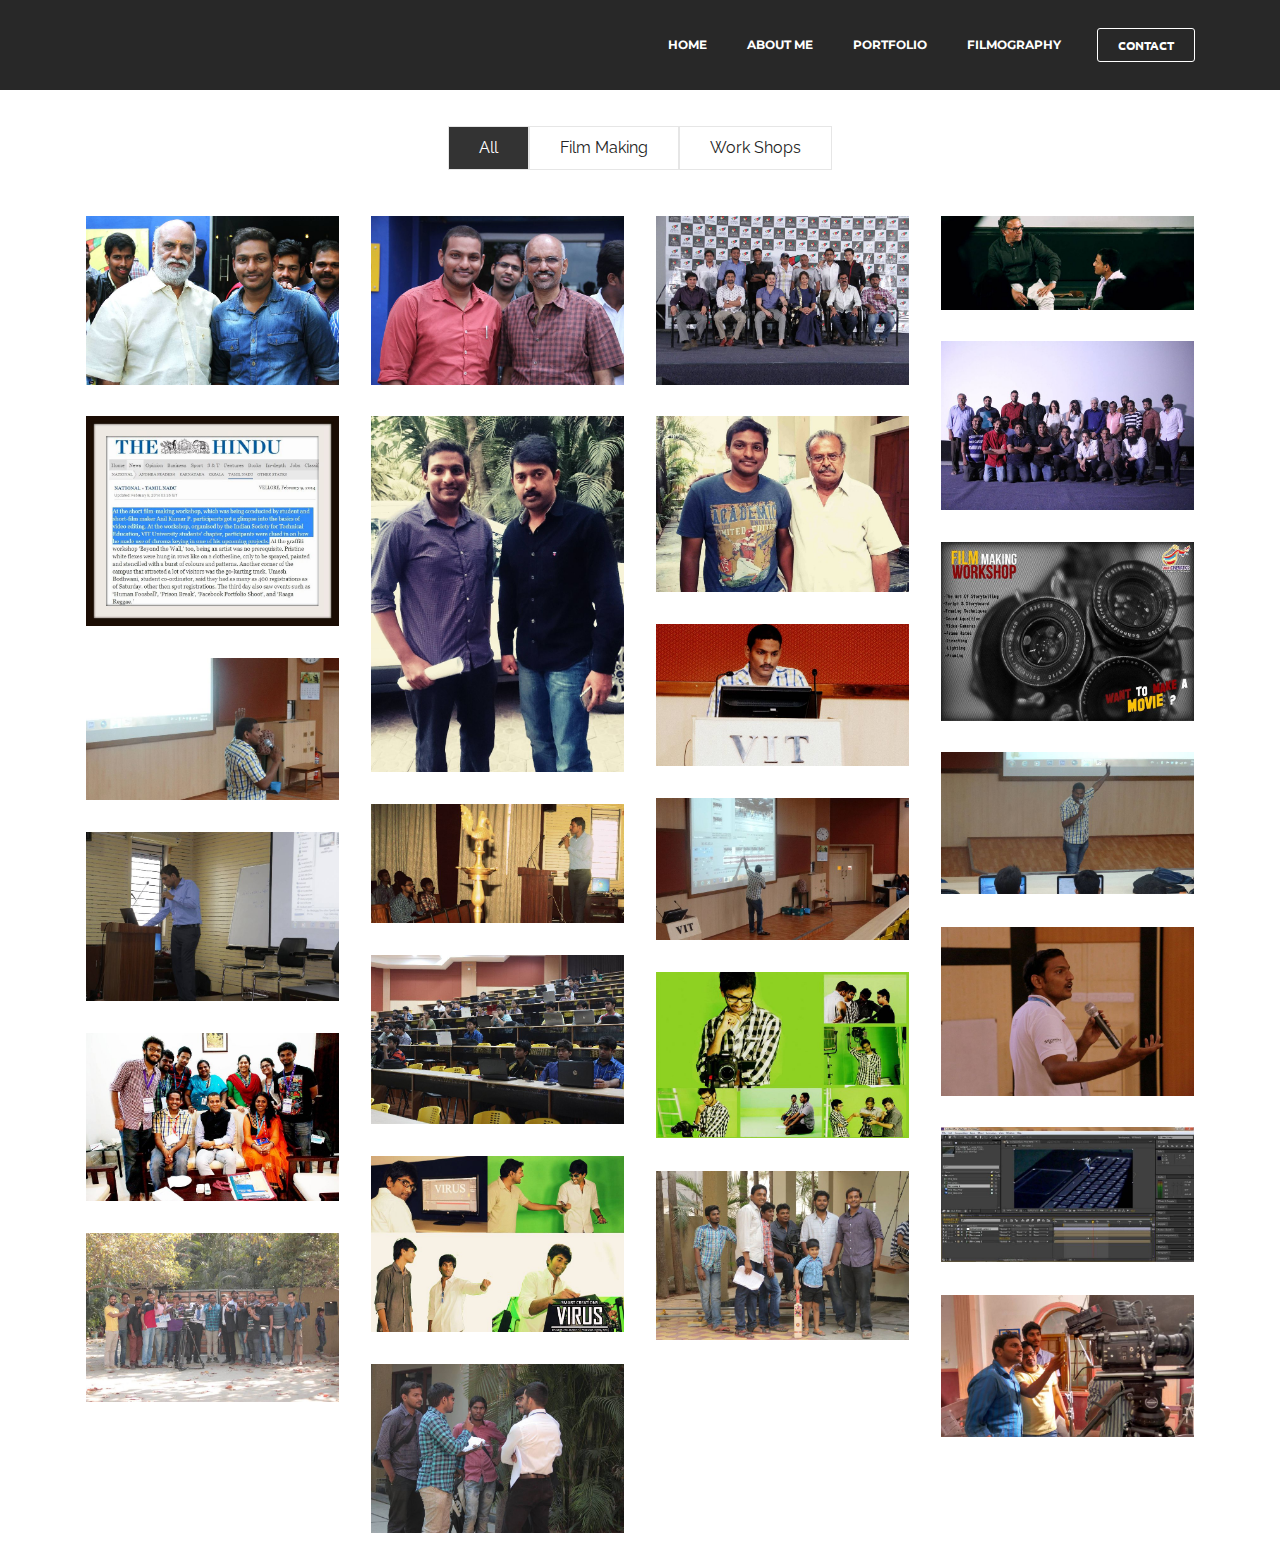
<file: gallery.html>
<!DOCTYPE html>
<html>
<head>
  <!-- Site made with Mobirise Website Builder v3.10.1, https://mobirise.com -->
  <meta charset="UTF-8">
  <meta http-equiv="X-UA-Compatible" content="IE=edge">
  <meta name="generator" content="Mobirise v3.10.1, mobirise.com">
  <meta name="viewport" content="width=device-width, initial-scale=1">
  <link rel="shortcut icon" href="assets/images/img-9424-1400x1743-12.jpg" type="image/x-icon">
  <meta name="description" content="Anil Kumar P gallery">
  <title>Anil Kumar P | Gallery</title>
  <link rel="stylesheet" href="https://fonts.googleapis.com/css?family=Lora:400,700,400italic,700italic&amp;subset=latin">
  <link rel="stylesheet" href="https://fonts.googleapis.com/css?family=Montserrat:400,700">
  <link rel="stylesheet" href="https://fonts.googleapis.com/css?family=Raleway:100,100i,200,200i,300,300i,400,400i,500,500i,600,600i,700,700i,800,800i,900,900i">
  <link rel="stylesheet" href="assets/bootstrap-material-design-font/css/material.css">
  <link rel="stylesheet" href="assets/et-line-font-plugin/style.css">
  <link rel="stylesheet" href="assets/tether/tether.min.css">
  <link rel="stylesheet" href="assets/bootstrap/css/bootstrap.min.css">
  <link rel="stylesheet" href="assets/animate.css/animate.min.css">
  <link rel="stylesheet" href="assets/dropdown/css/style.css">
  <link rel="stylesheet" href="assets/theme/css/style.css">
  <link rel="stylesheet" href="assets/mobirise-gallery/style.css">
  <link rel="stylesheet" href="assets/mobirise/css/mbr-additional.css" type="text/css">
  
  
  
</head>
<body>
<section id="ext_menu-y">

    <nav class="navbar navbar-dropdown navbar-fixed-top">
        <div class="container">

            <div class="mbr-table">
                
                <div class="mbr-table-cell">

                    <button class="navbar-toggler pull-xs-right hidden-md-up" type="button" data-toggle="collapse" data-target="#exCollapsingNavbar">
                        <div class="hamburger-icon"></div>
                    </button>

                    <ul class="nav-dropdown collapse pull-xs-right nav navbar-nav navbar-toggleable-sm" id="exCollapsingNavbar"><li class="nav-item"><a class="nav-link link" href="index.html">HOME<br></a></li><li class="nav-item"><a class="nav-link link" href="index.html#about">ABOUT ME</a></li><li class="nav-item"><a class="nav-link link" href="index.html#portfolio">PORTFOLIO</a></li><li class="nav-item"><a class="nav-link link" href="index.html#filmography">FILMOGRAPHY</a></li><li class="nav-item nav-btn"><a class="nav-link btn btn-white btn-white-outline" href="index.html#header3-n">CONTACT</a></li></ul>
                    <button hidden="" class="navbar-toggler navbar-close" type="button" data-toggle="collapse" data-target="#exCollapsingNavbar">
                        <div class="close-icon"></div>
                    </button>

                </div>
            </div>

        </div>
    </nav>

</section>

<section class="mbr-gallery mbr-section mbr-section-nopadding mbr-slider-carousel mbr-after-navbar" id="gallery1-x" data-filter="true" style="background-color: rgb(255, 255, 255); padding-top: 6rem; padding-bottom: 0rem;">
    <!-- Filter -->
    <div class="mbr-gallery-filter container gallery-filter-active">
        <ul>
            <li class="mbr-gallery-filter-all active">All</li>
        </ul>
    </div>

    <!-- Gallery -->
    <div class="mbr-gallery-row container">
        <div class=" mbr-gallery-layout-default">
            <div>
                <div>
                    <div class="mbr-gallery-item mbr-gallery-item__mobirise3 mbr-gallery-item--p1" data-tags="Film Making" data-video-url="false">
                        <div href="#lb-gallery1-x" data-slide-to="0" data-toggle="modal">
                            
                            

                            <img alt="" src="assets/images/img-5429-2000x1333-36-2000x1333-1.jpg">
                            
                            <span class="icon-focus"></span>
                            
                        </div>
                    </div><div class="mbr-gallery-item mbr-gallery-item__mobirise3 mbr-gallery-item--p1" data-tags="Film Making" data-video-url="false">
                        <div href="#lb-gallery1-x" data-slide-to="1" data-toggle="modal">
                            
                            

                            <img alt="" src="assets/images/img-9887-2000x1333-46-2000x1333-20.jpg">
                            
                            <span class="icon-focus"></span>
                            
                        </div>
                    </div><div class="mbr-gallery-item mbr-gallery-item__mobirise3 mbr-gallery-item--p1" data-tags="Film Making" data-video-url="false">
                        <div href="#lb-gallery1-x" data-slide-to="2" data-toggle="modal">
                            
                            

                            <img alt="" src="assets/images/rangula-ratnam-team-2000x1333-81-2000x1333-59.jpg">
                            
                            <span class="icon-focus"></span>
                            
                        </div>
                    </div><div class="mbr-gallery-item mbr-gallery-item__mobirise3 mbr-gallery-item--p1" data-tags="Film Making" data-video-url="false">
                        <div href="#lb-gallery1-x" data-slide-to="3" data-toggle="modal">
                            
                            

                            <img alt="" src="assets/images/untitled-1-2-2000x740-76-2000x740-90.jpg">
                            
                            <span class="icon-focus"></span>
                            
                        </div>
                    </div><div class="mbr-gallery-item mbr-gallery-item__mobirise3 mbr-gallery-item--p1" data-tags="Film Making" data-video-url="false">
                        <div href="#lb-gallery1-x" data-slide-to="4" data-toggle="modal">
                            
                            

                            <img alt="" src="assets/images/yathartham-team-2000x1333-38-2000x1333-7.jpg">
                            
                            <span class="icon-focus"></span>
                            
                        </div>
                    </div><div class="mbr-gallery-item mbr-gallery-item__mobirise3 mbr-gallery-item--p1" data-tags="Film Making" data-video-url="false">
                        <div href="#lb-gallery1-x" data-slide-to="5" data-toggle="modal">
                            
                            

                            <img alt="" src="assets/images/the-hindu-2000x1660-3-2000x1660-85.jpg">
                            
                            <span class="icon-focus"></span>
                            
                        </div>
                    </div><div class="mbr-gallery-item mbr-gallery-item__mobirise3 mbr-gallery-item--p1" data-tags="Film Making" data-video-url="false">
                        <div href="#lb-gallery1-x" data-slide-to="6" data-toggle="modal">
                            
                            

                            <img alt="" src="assets/images/20160105-232211-2000x2818-17-2000x2818-21.jpg">
                            
                            <span class="icon-focus"></span>
                            
                        </div>
                    </div><div class="mbr-gallery-item mbr-gallery-item__mobirise3 mbr-gallery-item--p1" data-tags="Film Making" data-video-url="false">
                        <div href="#lb-gallery1-x" data-slide-to="7" data-toggle="modal">
                            
                            

                            <img alt="" src="assets/images/20160102-103531-2000x1390-1-2000x1390-25.jpg">
                            
                            <span class="icon-focus"></span>
                            
                        </div>
                    </div><div class="mbr-gallery-item mbr-gallery-item__mobirise3 mbr-gallery-item--p1" data-tags="Work Shops" data-video-url="false">
                        <div href="#lb-gallery1-x" data-slide-to="8" data-toggle="modal">
                            
                            

                            <img alt="" src="assets/images/10153117-678321318892282-453848161-n-2-2000x1412-45-2000x1412-76.jpg">
                            
                            <span class="icon-focus"></span>
                            
                        </div>
                    </div><div class="mbr-gallery-item mbr-gallery-item__mobirise3 mbr-gallery-item--p1" data-tags="Work Shops" data-video-url="false">
                        <div href="#lb-gallery1-x" data-slide-to="9" data-toggle="modal">
                            
                            

                            <img alt="" src="assets/images/dsc00133-2-2000x1126-68-2000x1126-92.jpg">
                            
                            <span class="icon-focus"></span>
                            
                        </div>
                    </div><div class="mbr-gallery-item mbr-gallery-item__mobirise3 mbr-gallery-item--p1" data-tags="Work Shops" data-video-url="false">
                        <div href="#lb-gallery1-x" data-slide-to="10" data-toggle="modal">
                            
                            

                            <img alt="" src="assets/images/dsc00137-2000x1126-19-2000x1126-34.jpg">
                            
                            <span class="icon-focus"></span>
                            
                        </div>
                    </div><div class="mbr-gallery-item mbr-gallery-item__mobirise3 mbr-gallery-item--p1" data-tags="Work Shops" data-video-url="false">
                        <div href="#lb-gallery1-x" data-slide-to="11" data-toggle="modal">
                            
                            

                            <img alt="" src="assets/images/dsc00138-2000x1126-91-2000x1126-99.jpg">
                            
                            <span class="icon-focus"></span>
                            
                        </div>
                    </div><div class="mbr-gallery-item mbr-gallery-item__mobirise3 mbr-gallery-item--p1" data-tags="Work Shops" data-video-url="false">
                        <div href="#lb-gallery1-x" data-slide-to="12" data-toggle="modal">
                            
                            

                            <img alt="" src="assets/images/dsc00160-2000x1126-72-2000x1126-90.jpg">
                            
                            <span class="icon-focus"></span>
                            
                        </div>
                    </div><div class="mbr-gallery-item mbr-gallery-item__mobirise3 mbr-gallery-item--p1" data-tags="Work Shops" data-video-url="false">
                        <div href="#lb-gallery1-x" data-slide-to="13" data-toggle="modal">
                            
                            

                            <img alt="" src="assets/images/img-0733-copy-2000x941-81-2000x941-35.jpg">
                            
                            <span class="icon-focus"></span>
                            
                        </div>
                    </div><div class="mbr-gallery-item mbr-gallery-item__mobirise3 mbr-gallery-item--p1" data-tags="Work Shops" data-video-url="false">
                        <div href="#lb-gallery1-x" data-slide-to="14" data-toggle="modal">
                            
                            

                            <img alt="" src="assets/images/img-0748-2000x1333-45-2000x1333-32.jpg">
                            
                            <span class="icon-focus"></span>
                            
                        </div>
                    </div><div class="mbr-gallery-item mbr-gallery-item__mobirise3 mbr-gallery-item--p1" data-tags="Work Shops" data-video-url="false">
                        <div href="#lb-gallery1-x" data-slide-to="15" data-toggle="modal">
                            
                            

                            <img alt="" src="assets/images/img-2370-2000x1333-25-2000x1333-63.jpg">
                            
                            <span class="icon-focus"></span>
                            
                        </div>
                    </div><div class="mbr-gallery-item mbr-gallery-item__mobirise3 mbr-gallery-item--p1" data-tags="Work Shops" data-video-url="false">
                        <div href="#lb-gallery1-x" data-slide-to="16" data-toggle="modal">
                            
                            

                            <img alt="" src="assets/images/img-3949-2000x1333-91-2000x1333-37.jpg">
                            
                            <span class="icon-focus"></span>
                            
                        </div>
                    </div><div class="mbr-gallery-item mbr-gallery-item__mobirise3 mbr-gallery-item--p1" data-tags="Film Making" data-video-url="false">
                        <div href="#lb-gallery1-x" data-slide-to="17" data-toggle="modal">
                            
                            

                            <img alt="" src="assets/images/1654052-446203535481024-854883907-n-2000x1316-25-2000x1316-5.jpg">
                            
                            <span class="icon-focus"></span>
                            
                        </div>
                    </div><div class="mbr-gallery-item mbr-gallery-item__mobirise3 mbr-gallery-item--p1" data-tags="Film Making" data-video-url="false">
                        <div href="#lb-gallery1-x" data-slide-to="18" data-toggle="modal">
                            
                            

                            <img alt="" src="assets/images/1801142-765096476881432-7375289242038697985-o-2000x1331-73-2000x1331-10.jpg">
                            
                            <span class="icon-focus"></span>
                            
                        </div>
                    </div><div class="mbr-gallery-item mbr-gallery-item__mobirise3 mbr-gallery-item--p1" data-tags="Film Making" data-video-url="false">
                        <div href="#lb-gallery1-x" data-slide-to="19" data-toggle="modal">
                            
                            

                            <img alt="" src="assets/images/10269647-477335962367781-8209740862820031345-n-2000x1070-99-2000x1070-89.jpg">
                            
                            <span class="icon-focus"></span>
                            
                        </div>
                    </div><div class="mbr-gallery-item mbr-gallery-item__mobirise3 mbr-gallery-item--p1" data-tags="Film Making" data-video-url="false">
                        <div href="#lb-gallery1-x" data-slide-to="20" data-toggle="modal">
                            
                            

                            <img alt="" src="assets/images/11012133-608245959276780-3272892917440808199-o-2000x1396-86-2000x1396-51.jpg">
                            
                            <span class="icon-focus"></span>
                            
                        </div>
                    </div><div class="mbr-gallery-item mbr-gallery-item__mobirise3 mbr-gallery-item--p1" data-tags="Film Making" data-video-url="false">
                        <div href="#lb-gallery1-x" data-slide-to="21" data-toggle="modal">
                            
                            

                            <img alt="" src="assets/images/12493783-1043545989035520-8683032063589908695-o-2000x1333-17-2000x1333-19.jpg">
                            
                            <span class="icon-focus"></span>
                            
                        </div>
                    </div><div class="mbr-gallery-item mbr-gallery-item__mobirise3 mbr-gallery-item--p1" data-tags="Film Making" data-video-url="false">
                        <div href="#lb-gallery1-x" data-slide-to="22" data-toggle="modal">
                            
                            

                            <img alt="" src="assets/images/12622564-1054711874587765-2279208487087254963-o-2000x1333-38-2000x1333-87.jpg">
                            
                            <span class="icon-focus"></span>
                            
                        </div>
                    </div><div class="mbr-gallery-item mbr-gallery-item__mobirise3 mbr-gallery-item--p1" data-tags="Film Making" data-video-url="false">
                        <div href="#lb-gallery1-x" data-slide-to="23" data-toggle="modal">
                            
                            

                            <img alt="" src="assets/images/12697264-1053509741374645-2313281434777301107-o-2000x1125-46-2000x1125-95.jpg">
                            
                            <span class="icon-focus"></span>
                            
                        </div>
                    </div><div class="mbr-gallery-item mbr-gallery-item__mobirise3 mbr-gallery-item--p1" data-tags="Film Making" data-video-url="false">
                        <div href="#lb-gallery1-x" data-slide-to="24" data-toggle="modal">
                            
                            

                            <img alt="" src="assets/images/12710952-1054711644587788-651429837797028087-o-2000x1333-46-2000x1333-86.jpg">
                            
                            <span class="icon-focus"></span>
                            
                        </div>
                    </div>
                </div>
            </div>
            <div class="clearfix"></div>
        </div>
    </div>

    <!-- Lightbox -->
    <div data-app-prevent-settings="" class="mbr-slider modal fade carousel slide" tabindex="-1" data-keyboard="true" data-interval="false" id="lb-gallery1-x">
        <div class="modal-dialog">
            <div class="modal-content">
                <div class="modal-body">
                    <ol class="carousel-indicators">
                        <li data-app-prevent-settings="" data-target="#lb-gallery1-x" data-slide-to="0"></li><li data-app-prevent-settings="" data-target="#lb-gallery1-x" data-slide-to="1"></li><li data-app-prevent-settings="" data-target="#lb-gallery1-x" data-slide-to="2"></li><li data-app-prevent-settings="" data-target="#lb-gallery1-x" data-slide-to="3"></li><li data-app-prevent-settings="" data-target="#lb-gallery1-x" data-slide-to="4"></li><li data-app-prevent-settings="" data-target="#lb-gallery1-x" data-slide-to="5"></li><li data-app-prevent-settings="" data-target="#lb-gallery1-x" data-slide-to="6"></li><li data-app-prevent-settings="" data-target="#lb-gallery1-x" data-slide-to="7"></li><li data-app-prevent-settings="" data-target="#lb-gallery1-x" data-slide-to="8"></li><li data-app-prevent-settings="" data-target="#lb-gallery1-x" data-slide-to="9"></li><li data-app-prevent-settings="" data-target="#lb-gallery1-x" data-slide-to="10"></li><li data-app-prevent-settings="" data-target="#lb-gallery1-x" data-slide-to="11"></li><li data-app-prevent-settings="" data-target="#lb-gallery1-x" data-slide-to="12"></li><li data-app-prevent-settings="" data-target="#lb-gallery1-x" data-slide-to="13"></li><li data-app-prevent-settings="" data-target="#lb-gallery1-x" data-slide-to="14"></li><li data-app-prevent-settings="" data-target="#lb-gallery1-x" data-slide-to="15"></li><li data-app-prevent-settings="" data-target="#lb-gallery1-x" data-slide-to="16"></li><li data-app-prevent-settings="" data-target="#lb-gallery1-x" data-slide-to="17"></li><li data-app-prevent-settings="" data-target="#lb-gallery1-x" data-slide-to="18"></li><li data-app-prevent-settings="" data-target="#lb-gallery1-x" data-slide-to="19"></li><li data-app-prevent-settings="" data-target="#lb-gallery1-x" data-slide-to="20"></li><li data-app-prevent-settings="" data-target="#lb-gallery1-x" data-slide-to="21"></li><li data-app-prevent-settings="" data-target="#lb-gallery1-x" data-slide-to="22"></li><li data-app-prevent-settings="" data-target="#lb-gallery1-x" data-slide-to="23"></li><li data-app-prevent-settings="" data-target="#lb-gallery1-x" class=" active" data-slide-to="24"></li>
                    </ol>
                    <div class="carousel-inner">
                        <div class="carousel-item">
                            <img alt="" src="assets/images/img-5429-2000x1333-36.jpg">
                        </div><div class="carousel-item">
                            <img alt="" src="assets/images/img-9887-2000x1333-46.jpg">
                        </div><div class="carousel-item">
                            <img alt="" src="assets/images/rangula-ratnam-team-2000x1333-81.jpg">
                        </div><div class="carousel-item">
                            <img alt="" src="assets/images/untitled-1-2-2000x740-76.jpg">
                        </div><div class="carousel-item">
                            <img alt="" src="assets/images/yathartham-team-2000x1333-38.jpg">
                        </div><div class="carousel-item">
                            <img alt="" src="assets/images/the-hindu-2000x1660-3.jpg">
                        </div><div class="carousel-item">
                            <img alt="" src="assets/images/20160105-232211-2000x2818-17.jpg">
                        </div><div class="carousel-item">
                            <img alt="" src="assets/images/20160102-103531-2000x1390-1.jpg">
                        </div><div class="carousel-item">
                            <img alt="" src="assets/images/10153117-678321318892282-453848161-n-2-2000x1412-45.jpg">
                        </div><div class="carousel-item">
                            <img alt="" src="assets/images/dsc00133-2-2000x1126-68.jpg">
                        </div><div class="carousel-item">
                            <img alt="" src="assets/images/dsc00137-2000x1126-19.jpg">
                        </div><div class="carousel-item">
                            <img alt="" src="assets/images/dsc00138-2000x1126-91.jpg">
                        </div><div class="carousel-item">
                            <img alt="" src="assets/images/dsc00160-2000x1126-72.jpg">
                        </div><div class="carousel-item">
                            <img alt="" src="assets/images/img-0733-copy-2000x941-81.jpg">
                        </div><div class="carousel-item">
                            <img alt="" src="assets/images/img-0748-2000x1333-45.jpg">
                        </div><div class="carousel-item">
                            <img alt="" src="assets/images/img-2370-2000x1333-25.jpg">
                        </div><div class="carousel-item">
                            <img alt="" src="assets/images/img-3949-2000x1333-91.jpg">
                        </div><div class="carousel-item">
                            <img alt="" src="assets/images/1654052-446203535481024-854883907-n-2000x1316-25.jpg">
                        </div><div class="carousel-item">
                            <img alt="" src="assets/images/1801142-765096476881432-7375289242038697985-o-2000x1331-73.jpg">
                        </div><div class="carousel-item">
                            <img alt="" src="assets/images/10269647-477335962367781-8209740862820031345-n-2000x1070-99.jpg">
                        </div><div class="carousel-item">
                            <img alt="" src="assets/images/11012133-608245959276780-3272892917440808199-o-2000x1396-86.jpg">
                        </div><div class="carousel-item">
                            <img alt="" src="assets/images/12493783-1043545989035520-8683032063589908695-o-2000x1333-17.jpg">
                        </div><div class="carousel-item">
                            <img alt="" src="assets/images/12622564-1054711874587765-2279208487087254963-o-2000x1333-38.jpg">
                        </div><div class="carousel-item">
                            <img alt="" src="assets/images/12697264-1053509741374645-2313281434777301107-o-2000x1125-46.jpg">
                        </div><div class="carousel-item active">
                            <img alt="" src="assets/images/12710952-1054711644587788-651429837797028087-o-2000x1333-46.jpg">
                        </div>
                    </div>
                    <a class="left carousel-control" role="button" data-slide="prev" href="#lb-gallery1-x">
                        <span class="icon-prev" aria-hidden="true"></span>
                        <span class="sr-only">Previous</span>
                    </a>
                    <a class="right carousel-control" role="button" data-slide="next" href="#lb-gallery1-x">
                        <span class="icon-next" aria-hidden="true"></span>
                        <span class="sr-only">Next</span>
                    </a>

                    <a class="close" href="#" role="button" data-dismiss="modal">
                        <span aria-hidden="true">×</span>
                        <span class="sr-only">Close</span>
                    </a>
                </div>
            </div>
        </div>
    </div>
</section>


  <script src="assets/web/assets/jquery/jquery.min.js"></script>
  <script src="assets/tether/tether.min.js"></script>
  <script src="assets/bootstrap/js/bootstrap.min.js"></script>
  <script src="assets/smooth-scroll/SmoothScroll.js"></script>
  <script src="assets/viewportChecker/jquery.viewportchecker.js"></script>
  <script src="assets/masonry/masonry.pkgd.min.js"></script>
  <script src="assets/imagesloaded/imagesloaded.pkgd.min.js"></script>
  <script src="assets/bootstrap-carousel-swipe/bootstrap-carousel-swipe.js"></script>
  <script src="assets/dropdown/js/script.min.js"></script>
  <script src="assets/touchSwipe/jquery.touchSwipe.min.js"></script>
  <script src="assets/theme/js/script.js"></script>
  <script src="assets/mobirise-gallery/player.min.js"></script>
  <script src="assets/mobirise-gallery/script.js"></script>
  
  
  <input name="animation" type="hidden">
   <div id="scrollToTop" class="scrollToTop mbr-arrow-up"><a style="text-align: center;"><i class="mbr-arrow-up-icon"></i></a></div>
  </body>
</html>
</file>
<file: assets/bootstrap-material-design-font/css/material.css>
@font-face {
  font-family: 'Material-Design-Icons';
  src: url('../fonts/Material-Design-Icons.eot?3ocs8m');
  src: url('../fonts/Material-Design-Icons.eot?#iefix3ocs8m') format('embedded-opentype'), url('../fonts/Material-Design-Icons.woff?3ocs8m') format('woff'), url('../fonts/Material-Design-Icons.ttf?3ocs8m') format('truetype'), url('../fonts/Material-Design-Icons.svg?3ocs8m#Material-Design-Icons') format('svg');
  font-weight: normal;
  font-style: normal;
}
[class^="mdi-"],
[class*="mdi-"] {
  speak: none;
  display: inline-block;
  font-style: normal;
  font-variant:normal;
  font-weight:normal;
  /*font-size:24px;*/
  line-height:1;
  font-family:'Material-Design-Icons' !important;
  text-rendering: auto;
  
  -webkit-font-smoothing: antialiased;
  -moz-osx-font-smoothing: grayscale;
  -webkit-transform: translate(0, 0);
      -ms-transform: translate(0, 0);
          transform: translate(0, 0);
}
[class^="mdi-"]:before,
[class*="mdi-"]:before {
  display: inline-block;
  speak: none;
  text-decoration: inherit;
}
[class^="mdi-"].pull-left,
[class*="mdi-"].pull-left {
  margin-right: .3em;
}
[class^="mdi-"].pull-right,
[class*="mdi-"].pull-right {
  margin-left: .3em;
}
[class^="mdi-"].mdi-lg:before,
[class*="mdi-"].mdi-lg:before,
[class^="mdi-"].mdi-lg:after,
[class*="mdi-"].mdi-lg:after {
  font-size: 1.33333333em;
  line-height: 0.75em;
  vertical-align: -15%;
}
[class^="mdi-"].mdi-2x:before,
[class*="mdi-"].mdi-2x:before,
[class^="mdi-"].mdi-2x:after,
[class*="mdi-"].mdi-2x:after {
  font-size: 2em;
}
[class^="mdi-"].mdi-3x:before,
[class*="mdi-"].mdi-3x:before,
[class^="mdi-"].mdi-3x:after,
[class*="mdi-"].mdi-3x:after {
  font-size: 3em;
}
[class^="mdi-"].mdi-4x:before,
[class*="mdi-"].mdi-4x:before,
[class^="mdi-"].mdi-4x:after,
[class*="mdi-"].mdi-4x:after {
  font-size: 4em;
}
[class^="mdi-"].mdi-5x:before,
[class*="mdi-"].mdi-5x:before,
[class^="mdi-"].mdi-5x:after,
[class*="mdi-"].mdi-5x:after {
  font-size: 5em;
}
[class^="mdi-device-signal-cellular-"]:after,
[class^="mdi-device-battery-"]:after,
[class^="mdi-device-battery-charging-"]:after,
[class^="mdi-device-signal-cellular-connected-no-internet-"]:after,
[class^="mdi-device-signal-wifi-"]:after,
[class^="mdi-device-signal-wifi-statusbar-not-connected"]:after,
.mdi-device-network-wifi:after {
  opacity: .3;
  position: absolute;
  left: 0;
  top: 0;
  z-index: 1;
  display: inline-block;
  speak: none;
  text-decoration: inherit;
}
[class^="mdi-device-signal-cellular-"]:after {
  content: "\e758";
}
[class^="mdi-device-battery-"]:after {
  content: "\e735";
}
[class^="mdi-device-battery-charging-"]:after {
  content: "\e733";
}
[class^="mdi-device-signal-cellular-connected-no-internet-"]:after {
  content: "\e75d";
}
[class^="mdi-device-signal-wifi-"]:after,
.mdi-device-network-wifi:after {
  content: "\e765";
}
[class^="mdi-device-signal-wifi-statusbasr-not-connected"]:after {
  content: "\e8f7";
}
.mdi-device-signal-cellular-off:after,
.mdi-device-signal-cellular-null:after,
.mdi-device-signal-cellular-no-sim:after,
.mdi-device-signal-wifi-off:after,
.mdi-device-signal-wifi-4-bar:after,
.mdi-device-signal-cellular-4-bar:after,
.mdi-device-battery-alert:after,
.mdi-device-signal-cellular-connected-no-internet-4-bar:after,
.mdi-device-battery-std:after,
.mdi-device-battery-full .mdi-device-battery-unknown:after {
  content: "";
}
.mdi-fw {
  width: 1.28571429em;
  text-align: center;
}
.mdi-ul {
  padding-left: 0;
  margin-left: 2.14285714em;
  list-style-type: none;
}
.mdi-ul > li {
  position: relative;
}
.mdi-li {
  position: absolute;
  left: -2.14285714em;
  width: 2.14285714em;
  top: 0.14285714em;
  text-align: center;
}
.mdi-li.mdi-lg {
  left: -1.85714286em;
}
.mdi-border {
  padding: .2em .25em .15em;
  border: solid 0.08em #eeeeee;
  border-radius: .1em;
}
.mdi-spin {
  -webkit-animation: mdi-spin 2s infinite linear;
  animation: mdi-spin 2s infinite linear;
  -webkit-transform-origin: 50% 50%;
  -ms-transform-origin: 50% 50%;
      transform-origin: 50% 50%;
}
.mdi-pulse {
  -webkit-animation: mdi-spin 1s steps(8) infinite;
  animation: mdi-spin 1s steps(8) infinite;
  -webkit-transform-origin: 50% 50%;
  -ms-transform-origin: 50% 50%;
      transform-origin: 50% 50%;
}
@-webkit-keyframes mdi-spin {
  0% {
    -webkit-transform: rotate(0deg);
    transform: rotate(0deg);
  }
  100% {
    -webkit-transform: rotate(359deg);
    transform: rotate(359deg);
  }
}
@keyframes mdi-spin {
  0% {
    -webkit-transform: rotate(0deg);
    transform: rotate(0deg);
  }
  100% {
    -webkit-transform: rotate(359deg);
    transform: rotate(359deg);
  }
}
.mdi-rotate-90 {
  filter: progid:DXImageTransform.Microsoft.BasicImage(rotation=1);
  -webkit-transform: rotate(90deg);
  -ms-transform: rotate(90deg);
  transform: rotate(90deg);
}
.mdi-rotate-180 {
  filter: progid:DXImageTransform.Microsoft.BasicImage(rotation=2);
  -webkit-transform: rotate(180deg);
  -ms-transform: rotate(180deg);
  transform: rotate(180deg);
}
.mdi-rotate-270 {
  filter: progid:DXImageTransform.Microsoft.BasicImage(rotation=3);
  -webkit-transform: rotate(270deg);
  -ms-transform: rotate(270deg);
  transform: rotate(270deg);
}
.mdi-flip-horizontal {
  filter: progid:DXImageTransform.Microsoft.BasicImage(rotation=0, mirror=1);
  -webkit-transform: scale(-1, 1);
  -ms-transform: scale(-1, 1);
  transform: scale(-1, 1);
}
.mdi-flip-vertical {
  filter: progid:DXImageTransform.Microsoft.BasicImage(rotation=2, mirror=1);
  -webkit-transform: scale(1, -1);
  -ms-transform: scale(1, -1);
  transform: scale(1, -1);
}
:root .mdi-rotate-90,
:root .mdi-rotate-180,
:root .mdi-rotate-270,
:root .mdi-flip-horizontal,
:root .mdi-flip-vertical {
  -webkit-filter: none;
          filter: none;
}
.mdi-stack {
  position: relative;
  display: inline-block;
  width: 2em;
  height: 2em;
  line-height: 2em;
  vertical-align: middle;
}
.mdi-stack-1x,
.mdi-stack-2x {
  position: absolute;
  left: 0;
  width: 100%;
  text-align: center;
}
.mdi-stack-1x {
  line-height: inherit;
}
.mdi-stack-2x {
  font-size: 2em;
}
.mdi-inverse {
  color: #ffffff;
}
/* Start Icons */
.mdi-action-3d-rotation:before {
  content: "\e600";
}
.mdi-action-accessibility:before {
  content: "\e601";
}
.mdi-action-account-balance-wallet:before {
  content: "\e602";
}
.mdi-action-account-balance:before {
  content: "\e603";
}
.mdi-action-account-box:before {
  content: "\e604";
}
.mdi-action-account-child:before {
  content: "\e605";
}
.mdi-action-account-circle:before {
  content: "\e606";
}
.mdi-action-add-shopping-cart:before {
  content: "\e607";
}
.mdi-action-alarm-add:before {
  content: "\e608";
}
.mdi-action-alarm-off:before {
  content: "\e609";
}
.mdi-action-alarm-on:before {
  content: "\e60a";
}
.mdi-action-alarm:before {
  content: "\e60b";
}
.mdi-action-android:before {
  content: "\e60c";
}
.mdi-action-announcement:before {
  content: "\e60d";
}
.mdi-action-aspect-ratio:before {
  content: "\e60e";
}
.mdi-action-assessment:before {
  content: "\e60f";
}
.mdi-action-assignment-ind:before {
  content: "\e610";
}
.mdi-action-assignment-late:before {
  content: "\e611";
}
.mdi-action-assignment-return:before {
  content: "\e612";
}
.mdi-action-assignment-returned:before {
  content: "\e613";
}
.mdi-action-assignment-turned-in:before {
  content: "\e614";
}
.mdi-action-assignment:before {
  content: "\e615";
}
.mdi-action-autorenew:before {
  content: "\e616";
}
.mdi-action-backup:before {
  content: "\e617";
}
.mdi-action-book:before {
  content: "\e618";
}
.mdi-action-bookmark-outline:before {
  content: "\e619";
}
.mdi-action-bookmark:before {
  content: "\e61a";
}
.mdi-action-bug-report:before {
  content: "\e61b";
}
.mdi-action-cached:before {
  content: "\e61c";
}
.mdi-action-check-circle:before {
  content: "\e61d";
}
.mdi-action-class:before {
  content: "\e61e";
}
.mdi-action-credit-card:before {
  content: "\e61f";
}
.mdi-action-dashboard:before {
  content: "\e620";
}
.mdi-action-delete:before {
  content: "\e621";
}
.mdi-action-description:before {
  content: "\e622";
}
.mdi-action-dns:before {
  content: "\e623";
}
.mdi-action-done-all:before {
  content: "\e624";
}
.mdi-action-done:before {
  content: "\e625";
}
.mdi-action-event:before {
  content: "\e626";
}
.mdi-action-exit-to-app:before {
  content: "\e627";
}
.mdi-action-explore:before {
  content: "\e628";
}
.mdi-action-extension:before {
  content: "\e629";
}
.mdi-action-face-unlock:before {
  content: "\e62a";
}
.mdi-action-favorite-outline:before {
  content: "\e62b";
}
.mdi-action-favorite:before {
  content: "\e62c";
}
.mdi-action-find-in-page:before {
  content: "\e62d";
}
.mdi-action-find-replace:before {
  content: "\e62e";
}
.mdi-action-flip-to-back:before {
  content: "\e62f";
}
.mdi-action-flip-to-front:before {
  content: "\e630";
}
.mdi-action-get-app:before {
  content: "\e631";
}
.mdi-action-grade:before {
  content: "\e632";
}
.mdi-action-group-work:before {
  content: "\e633";
}
.mdi-action-help:before {
  content: "\e634";
}
.mdi-action-highlight-remove:before {
  content: "\e635";
}
.mdi-action-history:before {
  content: "\e636";
}
.mdi-action-home:before {
  content: "\e637";
}
.mdi-action-https:before {
  content: "\e638";
}
.mdi-action-info-outline:before {
  content: "\e639";
}
.mdi-action-info:before {
  content: "\e63a";
}
.mdi-action-input:before {
  content: "\e63b";
}
.mdi-action-invert-colors:before {
  content: "\e63c";
}
.mdi-action-label-outline:before {
  content: "\e63d";
}
.mdi-action-label:before {
  content: "\e63e";
}
.mdi-action-language:before {
  content: "\e63f";
}
.mdi-action-launch:before {
  content: "\e640";
}
.mdi-action-list:before {
  content: "\e641";
}
.mdi-action-lock-open:before {
  content: "\e642";
}
.mdi-action-lock-outline:before {
  content: "\e643";
}
.mdi-action-lock:before {
  content: "\e644";
}
.mdi-action-loyalty:before {
  content: "\e645";
}
.mdi-action-markunread-mailbox:before {
  content: "\e646";
}
.mdi-action-note-add:before {
  content: "\e647";
}
.mdi-action-open-in-browser:before {
  content: "\e648";
}
.mdi-action-open-in-new:before {
  content: "\e649";
}
.mdi-action-open-with:before {
  content: "\e64a";
}
.mdi-action-pageview:before {
  content: "\e64b";
}
.mdi-action-payment:before {
  content: "\e64c";
}
.mdi-action-perm-camera-mic:before {
  content: "\e64d";
}
.mdi-action-perm-contact-cal:before {
  content: "\e64e";
}
.mdi-action-perm-data-setting:before {
  content: "\e64f";
}
.mdi-action-perm-device-info:before {
  content: "\e650";
}
.mdi-action-perm-identity:before {
  content: "\e651";
}
.mdi-action-perm-media:before {
  content: "\e652";
}
.mdi-action-perm-phone-msg:before {
  content: "\e653";
}
.mdi-action-perm-scan-wifi:before {
  content: "\e654";
}
.mdi-action-picture-in-picture:before {
  content: "\e655";
}
.mdi-action-polymer:before {
  content: "\e656";
}
.mdi-action-print:before {
  content: "\e657";
}
.mdi-action-query-builder:before {
  content: "\e658";
}
.mdi-action-question-answer:before {
  content: "\e659";
}
.mdi-action-receipt:before {
  content: "\e65a";
}
.mdi-action-redeem:before {
  content: "\e65b";
}
.mdi-action-reorder:before {
  content: "\e65c";
}
.mdi-action-report-problem:before {
  content: "\e65d";
}
.mdi-action-restore:before {
  content: "\e65e";
}
.mdi-action-room:before {
  content: "\e65f";
}
.mdi-action-schedule:before {
  content: "\e660";
}
.mdi-action-search:before {
  content: "\e661";
}
.mdi-action-settings-applications:before {
  content: "\e662";
}
.mdi-action-settings-backup-restore:before {
  content: "\e663";
}
.mdi-action-settings-bluetooth:before {
  content: "\e664";
}
.mdi-action-settings-cell:before {
  content: "\e665";
}
.mdi-action-settings-display:before {
  content: "\e666";
}
.mdi-action-settings-ethernet:before {
  content: "\e667";
}
.mdi-action-settings-input-antenna:before {
  content: "\e668";
}
.mdi-action-settings-input-component:before {
  content: "\e669";
}
.mdi-action-settings-input-composite:before {
  content: "\e66a";
}
.mdi-action-settings-input-hdmi:before {
  content: "\e66b";
}
.mdi-action-settings-input-svideo:before {
  content: "\e66c";
}
.mdi-action-settings-overscan:before {
  content: "\e66d";
}
.mdi-action-settings-phone:before {
  content: "\e66e";
}
.mdi-action-settings-power:before {
  content: "\e66f";
}
.mdi-action-settings-remote:before {
  content: "\e670";
}
.mdi-action-settings-voice:before {
  content: "\e671";
}
.mdi-action-settings:before {
  content: "\e672";
}
.mdi-action-shop-two:before {
  content: "\e673";
}
.mdi-action-shop:before {
  content: "\e674";
}
.mdi-action-shopping-basket:before {
  content: "\e675";
}
.mdi-action-shopping-cart:before {
  content: "\e676";
}
.mdi-action-speaker-notes:before {
  content: "\e677";
}
.mdi-action-spellcheck:before {
  content: "\e678";
}
.mdi-action-star-rate:before {
  content: "\e679";
}
.mdi-action-stars:before {
  content: "\e67a";
}
.mdi-action-store:before {
  content: "\e67b";
}
.mdi-action-subject:before {
  content: "\e67c";
}
.mdi-action-supervisor-account:before {
  content: "\e67d";
}
.mdi-action-swap-horiz:before {
  content: "\e67e";
}
.mdi-action-swap-vert-circle:before {
  content: "\e67f";
}
.mdi-action-swap-vert:before {
  content: "\e680";
}
.mdi-action-system-update-tv:before {
  content: "\e681";
}
.mdi-action-tab-unselected:before {
  content: "\e682";
}
.mdi-action-tab:before {
  content: "\e683";
}
.mdi-action-theaters:before {
  content: "\e684";
}
.mdi-action-thumb-down:before {
  content: "\e685";
}
.mdi-action-thumb-up:before {
  content: "\e686";
}
.mdi-action-thumbs-up-down:before {
  content: "\e687";
}
.mdi-action-toc:before {
  content: "\e688";
}
.mdi-action-today:before {
  content: "\e689";
}
.mdi-action-track-changes:before {
  content: "\e68a";
}
.mdi-action-translate:before {
  content: "\e68b";
}
.mdi-action-trending-down:before {
  content: "\e68c";
}
.mdi-action-trending-neutral:before {
  content: "\e68d";
}
.mdi-action-trending-up:before {
  content: "\e68e";
}
.mdi-action-turned-in-not:before {
  content: "\e68f";
}
.mdi-action-turned-in:before {
  content: "\e690";
}
.mdi-action-verified-user:before {
  content: "\e691";
}
.mdi-action-view-agenda:before {
  content: "\e692";
}
.mdi-action-view-array:before {
  content: "\e693";
}
.mdi-action-view-carousel:before {
  content: "\e694";
}
.mdi-action-view-column:before {
  content: "\e695";
}
.mdi-action-view-day:before {
  content: "\e696";
}
.mdi-action-view-headline:before {
  content: "\e697";
}
.mdi-action-view-list:before {
  content: "\e698";
}
.mdi-action-view-module:before {
  content: "\e699";
}
.mdi-action-view-quilt:before {
  content: "\e69a";
}
.mdi-action-view-stream:before {
  content: "\e69b";
}
.mdi-action-view-week:before {
  content: "\e69c";
}
.mdi-action-visibility-off:before {
  content: "\e69d";
}
.mdi-action-visibility:before {
  content: "\e69e";
}
.mdi-action-wallet-giftcard:before {
  content: "\e69f";
}
.mdi-action-wallet-membership:before {
  content: "\e6a0";
}
.mdi-action-wallet-travel:before {
  content: "\e6a1";
}
.mdi-action-work:before {
  content: "\e6a2";
}
.mdi-alert-error:before {
  content: "\e6a3";
}
.mdi-alert-warning:before {
  content: "\e6a4";
}
.mdi-av-album:before {
  content: "\e6a5";
}
.mdi-av-closed-caption:before {
  content: "\e6a6";
}
.mdi-av-equalizer:before {
  content: "\e6a7";
}
.mdi-av-explicit:before {
  content: "\e6a8";
}
.mdi-av-fast-forward:before {
  content: "\e6a9";
}
.mdi-av-fast-rewind:before {
  content: "\e6aa";
}
.mdi-av-games:before {
  content: "\e6ab";
}
.mdi-av-hearing:before {
  content: "\e6ac";
}
.mdi-av-high-quality:before {
  content: "\e6ad";
}
.mdi-av-loop:before {
  content: "\e6ae";
}
.mdi-av-mic-none:before {
  content: "\e6af";
}
.mdi-av-mic-off:before {
  content: "\e6b0";
}
.mdi-av-mic:before {
  content: "\e6b1";
}
.mdi-av-movie:before {
  content: "\e6b2";
}
.mdi-av-my-library-add:before {
  content: "\e6b3";
}
.mdi-av-my-library-books:before {
  content: "\e6b4";
}
.mdi-av-my-library-music:before {
  content: "\e6b5";
}
.mdi-av-new-releases:before {
  content: "\e6b6";
}
.mdi-av-not-interested:before {
  content: "\e6b7";
}
.mdi-av-pause-circle-fill:before {
  content: "\e6b8";
}
.mdi-av-pause-circle-outline:before {
  content: "\e6b9";
}
.mdi-av-pause:before {
  content: "\e6ba";
}
.mdi-av-play-arrow:before {
  content: "\e6bb";
}
.mdi-av-play-circle-fill:before {
  content: "\e6bc";
}
.mdi-av-play-circle-outline:before {
  content: "\e6bd";
}
.mdi-av-play-shopping-bag:before {
  content: "\e6be";
}
.mdi-av-playlist-add:before {
  content: "\e6bf";
}
.mdi-av-queue-music:before {
  content: "\e6c0";
}
.mdi-av-queue:before {
  content: "\e6c1";
}
.mdi-av-radio:before {
  content: "\e6c2";
}
.mdi-av-recent-actors:before {
  content: "\e6c3";
}
.mdi-av-repeat-one:before {
  content: "\e6c4";
}
.mdi-av-repeat:before {
  content: "\e6c5";
}
.mdi-av-replay:before {
  content: "\e6c6";
}
.mdi-av-shuffle:before {
  content: "\e6c7";
}
.mdi-av-skip-next:before {
  content: "\e6c8";
}
.mdi-av-skip-previous:before {
  content: "\e6c9";
}
.mdi-av-snooze:before {
  content: "\e6ca";
}
.mdi-av-stop:before {
  content: "\e6cb";
}
.mdi-av-subtitles:before {
  content: "\e6cc";
}
.mdi-av-surround-sound:before {
  content: "\e6cd";
}
.mdi-av-timer:before {
  content: "\e6ce";
}
.mdi-av-video-collection:before {
  content: "\e6cf";
}
.mdi-av-videocam-off:before {
  content: "\e6d0";
}
.mdi-av-videocam:before {
  content: "\e6d1";
}
.mdi-av-volume-down:before {
  content: "\e6d2";
}
.mdi-av-volume-mute:before {
  content: "\e6d3";
}
.mdi-av-volume-off:before {
  content: "\e6d4";
}
.mdi-av-volume-up:before {
  content: "\e6d5";
}
.mdi-av-web:before {
  content: "\e6d6";
}
.mdi-communication-business:before {
  content: "\e6d7";
}
.mdi-communication-call-end:before {
  content: "\e6d8";
}
.mdi-communication-call-made:before {
  content: "\e6d9";
}
.mdi-communication-call-merge:before {
  content: "\e6da";
}
.mdi-communication-call-missed:before {
  content: "\e6db";
}
.mdi-communication-call-received:before {
  content: "\e6dc";
}
.mdi-communication-call-split:before {
  content: "\e6dd";
}
.mdi-communication-call:before {
  content: "\e6de";
}
.mdi-communication-chat:before {
  content: "\e6df";
}
.mdi-communication-clear-all:before {
  content: "\e6e0";
}
.mdi-communication-comment:before {
  content: "\e6e1";
}
.mdi-communication-contacts:before {
  content: "\e6e2";
}
.mdi-communication-dialer-sip:before {
  content: "\e6e3";
}
.mdi-communication-dialpad:before {
  content: "\e6e4";
}
.mdi-communication-dnd-on:before {
  content: "\e6e5";
}
.mdi-communication-email:before {
  content: "\e6e6";
}
.mdi-communication-forum:before {
  content: "\e6e7";
}
.mdi-communication-import-export:before {
  content: "\e6e8";
}
.mdi-communication-invert-colors-off:before {
  content: "\e6e9";
}
.mdi-communication-invert-colors-on:before {
  content: "\e6ea";
}
.mdi-communication-live-help:before {
  content: "\e6eb";
}
.mdi-communication-location-off:before {
  content: "\e6ec";
}
.mdi-communication-location-on:before {
  content: "\e6ed";
}
.mdi-communication-message:before {
  content: "\e6ee";
}
.mdi-communication-messenger:before {
  content: "\e6ef";
}
.mdi-communication-no-sim:before {
  content: "\e6f0";
}
.mdi-communication-phone:before {
  content: "\e6f1";
}
.mdi-communication-portable-wifi-off:before {
  content: "\e6f2";
}
.mdi-communication-quick-contacts-dialer:before {
  content: "\e6f3";
}
.mdi-communication-quick-contacts-mail:before {
  content: "\e6f4";
}
.mdi-communication-ring-volume:before {
  content: "\e6f5";
}
.mdi-communication-stay-current-landscape:before {
  content: "\e6f6";
}
.mdi-communication-stay-current-portrait:before {
  content: "\e6f7";
}
.mdi-communication-stay-primary-landscape:before {
  content: "\e6f8";
}
.mdi-communication-stay-primary-portrait:before {
  content: "\e6f9";
}
.mdi-communication-swap-calls:before {
  content: "\e6fa";
}
.mdi-communication-textsms:before {
  content: "\e6fb";
}
.mdi-communication-voicemail:before {
  content: "\e6fc";
}
.mdi-communication-vpn-key:before {
  content: "\e6fd";
}
.mdi-content-add-box:before {
  content: "\e6fe";
}
.mdi-content-add-circle-outline:before {
  content: "\e6ff";
}
.mdi-content-add-circle:before {
  content: "\e700";
}
.mdi-content-add:before {
  content: "\e701";
}
.mdi-content-archive:before {
  content: "\e702";
}
.mdi-content-backspace:before {
  content: "\e703";
}
.mdi-content-block:before {
  content: "\e704";
}
.mdi-content-clear:before {
  content: "\e705";
}
.mdi-content-content-copy:before {
  content: "\e706";
}
.mdi-content-content-cut:before {
  content: "\e707";
}
.mdi-content-content-paste:before {
  content: "\e708";
}
.mdi-content-create:before {
  content: "\e709";
}
.mdi-content-drafts:before {
  content: "\e70a";
}
.mdi-content-filter-list:before {
  content: "\e70b";
}
.mdi-content-flag:before {
  content: "\e70c";
}
.mdi-content-forward:before {
  content: "\e70d";
}
.mdi-content-gesture:before {
  content: "\e70e";
}
.mdi-content-inbox:before {
  content: "\e70f";
}
.mdi-content-link:before {
  content: "\e710";
}
.mdi-content-mail:before {
  content: "\e711";
}
.mdi-content-markunread:before {
  content: "\e712";
}
.mdi-content-redo:before {
  content: "\e713";
}
.mdi-content-remove-circle-outline:before {
  content: "\e714";
}
.mdi-content-remove-circle:before {
  content: "\e715";
}
.mdi-content-remove:before {
  content: "\e716";
}
.mdi-content-reply-all:before {
  content: "\e717";
}
.mdi-content-reply:before {
  content: "\e718";
}
.mdi-content-report:before {
  content: "\e719";
}
.mdi-content-save:before {
  content: "\e71a";
}
.mdi-content-select-all:before {
  content: "\e71b";
}
.mdi-content-send:before {
  content: "\e71c";
}
.mdi-content-sort:before {
  content: "\e71d";
}
.mdi-content-text-format:before {
  content: "\e71e";
}
.mdi-content-undo:before {
  content: "\e71f";
}
.mdi-editor-attach-file:before {
  content: "\e776";
}
.mdi-editor-attach-money:before {
  content: "\e777";
}
.mdi-editor-border-all:before {
  content: "\e778";
}
.mdi-editor-border-bottom:before {
  content: "\e779";
}
.mdi-editor-border-clear:before {
  content: "\e77a";
}
.mdi-editor-border-color:before {
  content: "\e77b";
}
.mdi-editor-border-horizontal:before {
  content: "\e77c";
}
.mdi-editor-border-inner:before {
  content: "\e77d";
}
.mdi-editor-border-left:before {
  content: "\e77e";
}
.mdi-editor-border-outer:before {
  content: "\e77f";
}
.mdi-editor-border-right:before {
  content: "\e780";
}
.mdi-editor-border-style:before {
  content: "\e781";
}
.mdi-editor-border-top:before {
  content: "\e782";
}
.mdi-editor-border-vertical:before {
  content: "\e783";
}
.mdi-editor-format-align-center:before {
  content: "\e784";
}
.mdi-editor-format-align-justify:before {
  content: "\e785";
}
.mdi-editor-format-align-left:before {
  content: "\e786";
}
.mdi-editor-format-align-right:before {
  content: "\e787";
}
.mdi-editor-format-bold:before {
  content: "\e788";
}
.mdi-editor-format-clear:before {
  content: "\e789";
}
.mdi-editor-format-color-fill:before {
  content: "\e78a";
}
.mdi-editor-format-color-reset:before {
  content: "\e78b";
}
.mdi-editor-format-color-text:before {
  content: "\e78c";
}
.mdi-editor-format-indent-decrease:before {
  content: "\e78d";
}
.mdi-editor-format-indent-increase:before {
  content: "\e78e";
}
.mdi-editor-format-italic:before {
  content: "\e78f";
}
.mdi-editor-format-line-spacing:before {
  content: "\e790";
}
.mdi-editor-format-list-bulleted:before {
  content: "\e791";
}
.mdi-editor-format-list-numbered:before {
  content: "\e792";
}
.mdi-editor-format-paint:before {
  content: "\e793";
}
.mdi-editor-format-quote:before {
  content: "\e794";
}
.mdi-editor-format-size:before {
  content: "\e795";
}
.mdi-editor-format-strikethrough:before {
  content: "\e796";
}
.mdi-editor-format-textdirection-l-to-r:before {
  content: "\e797";
}
.mdi-editor-format-textdirection-r-to-l:before {
  content: "\e798";
}
.mdi-editor-format-underline:before {
  content: "\e799";
}
.mdi-editor-functions:before {
  content: "\e79a";
}
.mdi-editor-insert-chart:before {
  content: "\e79b";
}
.mdi-editor-insert-comment:before {
  content: "\e79c";
}
.mdi-editor-insert-drive-file:before {
  content: "\e79d";
}
.mdi-editor-insert-emoticon:before {
  content: "\e79e";
}
.mdi-editor-insert-invitation:before {
  content: "\e79f";
}
.mdi-editor-insert-link:before {
  content: "\e7a0";
}
.mdi-editor-insert-photo:before {
  content: "\e7a1";
}
.mdi-editor-merge-type:before {
  content: "\e7a2";
}
.mdi-editor-mode-comment:before {
  content: "\e7a3";
}
.mdi-editor-mode-edit:before {
  content: "\e7a4";
}
.mdi-editor-publish:before {
  content: "\e7a5";
}
.mdi-editor-vertical-align-bottom:before {
  content: "\e7a6";
}
.mdi-editor-vertical-align-center:before {
  content: "\e7a7";
}
.mdi-editor-vertical-align-top:before {
  content: "\e7a8";
}
.mdi-editor-wrap-text:before {
  content: "\e7a9";
}
.mdi-file-attachment:before {
  content: "\e7aa";
}
.mdi-file-cloud-circle:before {
  content: "\e7ab";
}
.mdi-file-cloud-done:before {
  content: "\e7ac";
}
.mdi-file-cloud-download:before {
  content: "\e7ad";
}
.mdi-file-cloud-off:before {
  content: "\e7ae";
}
.mdi-file-cloud-queue:before {
  content: "\e7af";
}
.mdi-file-cloud-upload:before {
  content: "\e7b0";
}
.mdi-file-cloud:before {
  content: "\e7b1";
}
.mdi-file-file-download:before {
  content: "\e7b2";
}
.mdi-file-file-upload:before {
  content: "\e7b3";
}
.mdi-file-folder-open:before {
  content: "\e7b4";
}
.mdi-file-folder-shared:before {
  content: "\e7b5";
}
.mdi-file-folder:before {
  content: "\e7b6";
}
.mdi-device-access-alarm:before {
  content: "\e720";
}
.mdi-device-access-alarms:before {
  content: "\e721";
}
.mdi-device-access-time:before {
  content: "\e722";
}
.mdi-device-add-alarm:before {
  content: "\e723";
}
.mdi-device-airplanemode-off:before {
  content: "\e724";
}
.mdi-device-airplanemode-on:before {
  content: "\e725";
}
.mdi-device-battery-20:before {
  content: "\e726";
}
.mdi-device-battery-30:before {
  content: "\e727";
}
.mdi-device-battery-50:before {
  content: "\e728";
}
.mdi-device-battery-60:before {
  content: "\e729";
}
.mdi-device-battery-80:before {
  content: "\e72a";
}
.mdi-device-battery-90:before {
  content: "\e72b";
}
.mdi-device-battery-alert:before {
  content: "\e72c";
}
.mdi-device-battery-charging-20:before {
  content: "\e72d";
}
.mdi-device-battery-charging-30:before {
  content: "\e72e";
}
.mdi-device-battery-charging-50:before {
  content: "\e72f";
}
.mdi-device-battery-charging-60:before {
  content: "\e730";
}
.mdi-device-battery-charging-80:before {
  content: "\e731";
}
.mdi-device-battery-charging-90:before {
  content: "\e732";
}
.mdi-device-battery-charging-full:before {
  content: "\e733";
}
.mdi-device-battery-full:before {
  content: "\e734";
}
.mdi-device-battery-std:before {
  content: "\e735";
}
.mdi-device-battery-unknown:before {
  content: "\e736";
}
.mdi-device-bluetooth-connected:before {
  content: "\e737";
}
.mdi-device-bluetooth-disabled:before {
  content: "\e738";
}
.mdi-device-bluetooth-searching:before {
  content: "\e739";
}
.mdi-device-bluetooth:before {
  content: "\e73a";
}
.mdi-device-brightness-auto:before {
  content: "\e73b";
}
.mdi-device-brightness-high:before {
  content: "\e73c";
}
.mdi-device-brightness-low:before {
  content: "\e73d";
}
.mdi-device-brightness-medium:before {
  content: "\e73e";
}
.mdi-device-data-usage:before {
  content: "\e73f";
}
.mdi-device-developer-mode:before {
  content: "\e740";
}
.mdi-device-devices:before {
  content: "\e741";
}
.mdi-device-dvr:before {
  content: "\e742";
}
.mdi-device-gps-fixed:before {
  content: "\e743";
}
.mdi-device-gps-not-fixed:before {
  content: "\e744";
}
.mdi-device-gps-off:before {
  content: "\e745";
}
.mdi-device-location-disabled:before {
  content: "\e746";
}
.mdi-device-location-searching:before {
  content: "\e747";
}
.mdi-device-multitrack-audio:before {
  content: "\e748";
}
.mdi-device-network-cell:before {
  content: "\e749";
}
.mdi-device-network-wifi:before {
  content: "\e74a";
}
.mdi-device-nfc:before {
  content: "\e74b";
}
.mdi-device-now-wallpaper:before {
  content: "\e74c";
}
.mdi-device-now-widgets:before {
  content: "\e74d";
}
.mdi-device-screen-lock-landscape:before {
  content: "\e74e";
}
.mdi-device-screen-lock-portrait:before {
  content: "\e74f";
}
.mdi-device-screen-lock-rotation:before {
  content: "\e750";
}
.mdi-device-screen-rotation:before {
  content: "\e751";
}
.mdi-device-sd-storage:before {
  content: "\e752";
}
.mdi-device-settings-system-daydream:before {
  content: "\e753";
}
.mdi-device-signal-cellular-0-bar:before {
  content: "\e754";
}
.mdi-device-signal-cellular-1-bar:before {
  content: "\e755";
}
.mdi-device-signal-cellular-2-bar:before {
  content: "\e756";
}
.mdi-device-signal-cellular-3-bar:before {
  content: "\e757";
}
.mdi-device-signal-cellular-4-bar:before {
  content: "\e758";
}
.mdi-signal-wifi-statusbar-connected-no-internet-after:before {
  content: "\e8f6";
}
.mdi-device-signal-cellular-connected-no-internet-0-bar:before {
  content: "\e759";
}
.mdi-device-signal-cellular-connected-no-internet-1-bar:before {
  content: "\e75a";
}
.mdi-device-signal-cellular-connected-no-internet-2-bar:before {
  content: "\e75b";
}
.mdi-device-signal-cellular-connected-no-internet-3-bar:before {
  content: "\e75c";
}
.mdi-device-signal-cellular-connected-no-internet-4-bar:before {
  content: "\e75d";
}
.mdi-device-signal-cellular-no-sim:before {
  content: "\e75e";
}
.mdi-device-signal-cellular-null:before {
  content: "\e75f";
}
.mdi-device-signal-cellular-off:before {
  content: "\e760";
}
.mdi-device-signal-wifi-0-bar:before {
  content: "\e761";
}
.mdi-device-signal-wifi-1-bar:before {
  content: "\e762";
}
.mdi-device-signal-wifi-2-bar:before {
  content: "\e763";
}
.mdi-device-signal-wifi-3-bar:before {
  content: "\e764";
}
.mdi-device-signal-wifi-4-bar:before {
  content: "\e765";
}
.mdi-device-signal-wifi-off:before {
  content: "\e766";
}
.mdi-device-signal-wifi-statusbar-1-bar:before {
  content: "\e767";
}
.mdi-device-signal-wifi-statusbar-2-bar:before {
  content: "\e768";
}
.mdi-device-signal-wifi-statusbar-3-bar:before {
  content: "\e769";
}
.mdi-device-signal-wifi-statusbar-4-bar:before {
  content: "\e76a";
}
.mdi-device-signal-wifi-statusbar-connected-no-internet-:before {
  content: "\e76b";
}
.mdi-device-signal-wifi-statusbar-connected-no-internet:before {
  content: "\e76f";
}
.mdi-device-signal-wifi-statusbar-connected-no-internet-2:before {
  content: "\e76c";
}
.mdi-device-signal-wifi-statusbar-connected-no-internet-3:before {
  content: "\e76d";
}
.mdi-device-signal-wifi-statusbar-connected-no-internet-4:before {
  content: "\e76e";
}
.mdi-signal-wifi-statusbar-not-connected-after:before {
  content: "\e8f7";
}
.mdi-device-signal-wifi-statusbar-not-connected:before {
  content: "\e770";
}
.mdi-device-signal-wifi-statusbar-null:before {
  content: "\e771";
}
.mdi-device-storage:before {
  content: "\e772";
}
.mdi-device-usb:before {
  content: "\e773";
}
.mdi-device-wifi-lock:before {
  content: "\e774";
}
.mdi-device-wifi-tethering:before {
  content: "\e775";
}
.mdi-hardware-cast-connected:before {
  content: "\e7b7";
}
.mdi-hardware-cast:before {
  content: "\e7b8";
}
.mdi-hardware-computer:before {
  content: "\e7b9";
}
.mdi-hardware-desktop-mac:before {
  content: "\e7ba";
}
.mdi-hardware-desktop-windows:before {
  content: "\e7bb";
}
.mdi-hardware-dock:before {
  content: "\e7bc";
}
.mdi-hardware-gamepad:before {
  content: "\e7bd";
}
.mdi-hardware-headset-mic:before {
  content: "\e7be";
}
.mdi-hardware-headset:before {
  content: "\e7bf";
}
.mdi-hardware-keyboard-alt:before {
  content: "\e7c0";
}
.mdi-hardware-keyboard-arrow-down:before {
  content: "\e7c1";
}
.mdi-hardware-keyboard-arrow-left:before {
  content: "\e7c2";
}
.mdi-hardware-keyboard-arrow-right:before {
  content: "\e7c3";
}
.mdi-hardware-keyboard-arrow-up:before {
  content: "\e7c4";
}
.mdi-hardware-keyboard-backspace:before {
  content: "\e7c5";
}
.mdi-hardware-keyboard-capslock:before {
  content: "\e7c6";
}
.mdi-hardware-keyboard-control:before {
  content: "\e7c7";
}
.mdi-hardware-keyboard-hide:before {
  content: "\e7c8";
}
.mdi-hardware-keyboard-return:before {
  content: "\e7c9";
}
.mdi-hardware-keyboard-tab:before {
  content: "\e7ca";
}
.mdi-hardware-keyboard-voice:before {
  content: "\e7cb";
}
.mdi-hardware-keyboard:before {
  content: "\e7cc";
}
.mdi-hardware-laptop-chromebook:before {
  content: "\e7cd";
}
.mdi-hardware-laptop-mac:before {
  content: "\e7ce";
}
.mdi-hardware-laptop-windows:before {
  content: "\e7cf";
}
.mdi-hardware-laptop:before {
  content: "\e7d0";
}
.mdi-hardware-memory:before {
  content: "\e7d1";
}
.mdi-hardware-mouse:before {
  content: "\e7d2";
}
.mdi-hardware-phone-android:before {
  content: "\e7d3";
}
.mdi-hardware-phone-iphone:before {
  content: "\e7d4";
}
.mdi-hardware-phonelink-off:before {
  content: "\e7d5";
}
.mdi-hardware-phonelink:before {
  content: "\e7d6";
}
.mdi-hardware-security:before {
  content: "\e7d7";
}
.mdi-hardware-sim-card:before {
  content: "\e7d8";
}
.mdi-hardware-smartphone:before {
  content: "\e7d9";
}
.mdi-hardware-speaker:before {
  content: "\e7da";
}
.mdi-hardware-tablet-android:before {
  content: "\e7db";
}
.mdi-hardware-tablet-mac:before {
  content: "\e7dc";
}
.mdi-hardware-tablet:before {
  content: "\e7dd";
}
.mdi-hardware-tv:before {
  content: "\e7de";
}
.mdi-hardware-watch:before {
  content: "\e7df";
}
.mdi-image-add-to-photos:before {
  content: "\e7e0";
}
.mdi-image-adjust:before {
  content: "\e7e1";
}
.mdi-image-assistant-photo:before {
  content: "\e7e2";
}
.mdi-image-audiotrack:before {
  content: "\e7e3";
}
.mdi-image-blur-circular:before {
  content: "\e7e4";
}
.mdi-image-blur-linear:before {
  content: "\e7e5";
}
.mdi-image-blur-off:before {
  content: "\e7e6";
}
.mdi-image-blur-on:before {
  content: "\e7e7";
}
.mdi-image-brightness-1:before {
  content: "\e7e8";
}
.mdi-image-brightness-2:before {
  content: "\e7e9";
}
.mdi-image-brightness-3:before {
  content: "\e7ea";
}
.mdi-image-brightness-4:before {
  content: "\e7eb";
}
.mdi-image-brightness-5:before {
  content: "\e7ec";
}
.mdi-image-brightness-6:before {
  content: "\e7ed";
}
.mdi-image-brightness-7:before {
  content: "\e7ee";
}
.mdi-image-brush:before {
  content: "\e7ef";
}
.mdi-image-camera-alt:before {
  content: "\e7f0";
}
.mdi-image-camera-front:before {
  content: "\e7f1";
}
.mdi-image-camera-rear:before {
  content: "\e7f2";
}
.mdi-image-camera-roll:before {
  content: "\e7f3";
}
.mdi-image-camera:before {
  content: "\e7f4";
}
.mdi-image-center-focus-strong:before {
  content: "\e7f5";
}
.mdi-image-center-focus-weak:before {
  content: "\e7f6";
}
.mdi-image-collections:before {
  content: "\e7f7";
}
.mdi-image-color-lens:before {
  content: "\e7f8";
}
.mdi-image-colorize:before {
  content: "\e7f9";
}
.mdi-image-compare:before {
  content: "\e7fa";
}
.mdi-image-control-point-duplicate:before {
  content: "\e7fb";
}
.mdi-image-control-point:before {
  content: "\e7fc";
}
.mdi-image-crop-3-2:before {
  content: "\e7fd";
}
.mdi-image-crop-5-4:before {
  content: "\e7fe";
}
.mdi-image-crop-7-5:before {
  content: "\e7ff";
}
.mdi-image-crop-16-9:before {
  content: "\e800";
}
.mdi-image-crop-din:before {
  content: "\e801";
}
.mdi-image-crop-free:before {
  content: "\e802";
}
.mdi-image-crop-landscape:before {
  content: "\e803";
}
.mdi-image-crop-original:before {
  content: "\e804";
}
.mdi-image-crop-portrait:before {
  content: "\e805";
}
.mdi-image-crop-square:before {
  content: "\e806";
}
.mdi-image-crop:before {
  content: "\e807";
}
.mdi-image-dehaze:before {
  content: "\e808";
}
.mdi-image-details:before {
  content: "\e809";
}
.mdi-image-edit:before {
  content: "\e80a";
}
.mdi-image-exposure-minus-1:before {
  content: "\e80b";
}
.mdi-image-exposure-minus-2:before {
  content: "\e80c";
}
.mdi-image-exposure-plus-1:before {
  content: "\e80d";
}
.mdi-image-exposure-plus-2:before {
  content: "\e80e";
}
.mdi-image-exposure-zero:before {
  content: "\e80f";
}
.mdi-image-exposure:before {
  content: "\e810";
}
.mdi-image-filter-1:before {
  content: "\e811";
}
.mdi-image-filter-2:before {
  content: "\e812";
}
.mdi-image-filter-3:before {
  content: "\e813";
}
.mdi-image-filter-4:before {
  content: "\e814";
}
.mdi-image-filter-5:before {
  content: "\e815";
}
.mdi-image-filter-6:before {
  content: "\e816";
}
.mdi-image-filter-7:before {
  content: "\e817";
}
.mdi-image-filter-8:before {
  content: "\e818";
}
.mdi-image-filter-9-plus:before {
  content: "\e819";
}
.mdi-image-filter-9:before {
  content: "\e81a";
}
.mdi-image-filter-b-and-w:before {
  content: "\e81b";
}
.mdi-image-filter-center-focus:before {
  content: "\e81c";
}
.mdi-image-filter-drama:before {
  content: "\e81d";
}
.mdi-image-filter-frames:before {
  content: "\e81e";
}
.mdi-image-filter-hdr:before {
  content: "\e81f";
}
.mdi-image-filter-none:before {
  content: "\e820";
}
.mdi-image-filter-tilt-shift:before {
  content: "\e821";
}
.mdi-image-filter-vintage:before {
  content: "\e822";
}
.mdi-image-filter:before {
  content: "\e823";
}
.mdi-image-flare:before {
  content: "\e824";
}
.mdi-image-flash-auto:before {
  content: "\e825";
}
.mdi-image-flash-off:before {
  content: "\e826";
}
.mdi-image-flash-on:before {
  content: "\e827";
}
.mdi-image-flip:before {
  content: "\e828";
}
.mdi-image-gradient:before {
  content: "\e829";
}
.mdi-image-grain:before {
  content: "\e82a";
}
.mdi-image-grid-off:before {
  content: "\e82b";
}
.mdi-image-grid-on:before {
  content: "\e82c";
}
.mdi-image-hdr-off:before {
  content: "\e82d";
}
.mdi-image-hdr-on:before {
  content: "\e82e";
}
.mdi-image-hdr-strong:before {
  content: "\e82f";
}
.mdi-image-hdr-weak:before {
  content: "\e830";
}
.mdi-image-healing:before {
  content: "\e831";
}
.mdi-image-image-aspect-ratio:before {
  content: "\e832";
}
.mdi-image-image:before {
  content: "\e833";
}
.mdi-image-iso:before {
  content: "\e834";
}
.mdi-image-landscape:before {
  content: "\e835";
}
.mdi-image-leak-add:before {
  content: "\e836";
}
.mdi-image-leak-remove:before {
  content: "\e837";
}
.mdi-image-lens:before {
  content: "\e838";
}
.mdi-image-looks-3:before {
  content: "\e839";
}
.mdi-image-looks-4:before {
  content: "\e83a";
}
.mdi-image-looks-5:before {
  content: "\e83b";
}
.mdi-image-looks-6:before {
  content: "\e83c";
}
.mdi-image-looks-one:before {
  content: "\e83d";
}
.mdi-image-looks-two:before {
  content: "\e83e";
}
.mdi-image-looks:before {
  content: "\e83f";
}
.mdi-image-loupe:before {
  content: "\e840";
}
.mdi-image-movie-creation:before {
  content: "\e841";
}
.mdi-image-nature-people:before {
  content: "\e842";
}
.mdi-image-nature:before {
  content: "\e843";
}
.mdi-image-navigate-before:before {
  content: "\e844";
}
.mdi-image-navigate-next:before {
  content: "\e845";
}
.mdi-image-palette:before {
  content: "\e846";
}
.mdi-image-panorama-fisheye:before {
  content: "\e847";
}
.mdi-image-panorama-horizontal:before {
  content: "\e848";
}
.mdi-image-panorama-vertical:before {
  content: "\e849";
}
.mdi-image-panorama-wide-angle:before {
  content: "\e84a";
}
.mdi-image-panorama:before {
  content: "\e84b";
}
.mdi-image-photo-album:before {
  content: "\e84c";
}
.mdi-image-photo-camera:before {
  content: "\e84d";
}
.mdi-image-photo-library:before {
  content: "\e84e";
}
.mdi-image-photo:before {
  content: "\e84f";
}
.mdi-image-portrait:before {
  content: "\e850";
}
.mdi-image-remove-red-eye:before {
  content: "\e851";
}
.mdi-image-rotate-left:before {
  content: "\e852";
}
.mdi-image-rotate-right:before {
  content: "\e853";
}
.mdi-image-slideshow:before {
  content: "\e854";
}
.mdi-image-straighten:before {
  content: "\e855";
}
.mdi-image-style:before {
  content: "\e856";
}
.mdi-image-switch-camera:before {
  content: "\e857";
}
.mdi-image-switch-video:before {
  content: "\e858";
}
.mdi-image-tag-faces:before {
  content: "\e859";
}
.mdi-image-texture:before {
  content: "\e85a";
}
.mdi-image-timelapse:before {
  content: "\e85b";
}
.mdi-image-timer-3:before {
  content: "\e85c";
}
.mdi-image-timer-10:before {
  content: "\e85d";
}
.mdi-image-timer-auto:before {
  content: "\e85e";
}
.mdi-image-timer-off:before {
  content: "\e85f";
}
.mdi-image-timer:before {
  content: "\e860";
}
.mdi-image-tonality:before {
  content: "\e861";
}
.mdi-image-transform:before {
  content: "\e862";
}
.mdi-image-tune:before {
  content: "\e863";
}
.mdi-image-wb-auto:before {
  content: "\e864";
}
.mdi-image-wb-cloudy:before {
  content: "\e865";
}
.mdi-image-wb-incandescent:before {
  content: "\e866";
}
.mdi-image-wb-irradescent:before {
  content: "\e867";
}
.mdi-image-wb-sunny:before {
  content: "\e868";
}
.mdi-maps-beenhere:before {
  content: "\e869";
}
.mdi-maps-directions-bike:before {
  content: "\e86a";
}
.mdi-maps-directions-bus:before {
  content: "\e86b";
}
.mdi-maps-directions-car:before {
  content: "\e86c";
}
.mdi-maps-directions-ferry:before {
  content: "\e86d";
}
.mdi-maps-directions-subway:before {
  content: "\e86e";
}
.mdi-maps-directions-train:before {
  content: "\e86f";
}
.mdi-maps-directions-transit:before {
  content: "\e870";
}
.mdi-maps-directions-walk:before {
  content: "\e871";
}
.mdi-maps-directions:before {
  content: "\e872";
}
.mdi-maps-flight:before {
  content: "\e873";
}
.mdi-maps-hotel:before {
  content: "\e874";
}
.mdi-maps-layers-clear:before {
  content: "\e875";
}
.mdi-maps-layers:before {
  content: "\e876";
}
.mdi-maps-local-airport:before {
  content: "\e877";
}
.mdi-maps-local-atm:before {
  content: "\e878";
}
.mdi-maps-local-attraction:before {
  content: "\e879";
}
.mdi-maps-local-bar:before {
  content: "\e87a";
}
.mdi-maps-local-cafe:before {
  content: "\e87b";
}
.mdi-maps-local-car-wash:before {
  content: "\e87c";
}
.mdi-maps-local-convenience-store:before {
  content: "\e87d";
}
.mdi-maps-local-drink:before {
  content: "\e87e";
}
.mdi-maps-local-florist:before {
  content: "\e87f";
}
.mdi-maps-local-gas-station:before {
  content: "\e880";
}
.mdi-maps-local-grocery-store:before {
  content: "\e881";
}
.mdi-maps-local-hospital:before {
  content: "\e882";
}
.mdi-maps-local-hotel:before {
  content: "\e883";
}
.mdi-maps-local-laundry-service:before {
  content: "\e884";
}
.mdi-maps-local-library:before {
  content: "\e885";
}
.mdi-maps-local-mall:before {
  content: "\e886";
}
.mdi-maps-local-movies:before {
  content: "\e887";
}
.mdi-maps-local-offer:before {
  content: "\e888";
}
.mdi-maps-local-parking:before {
  content: "\e889";
}
.mdi-maps-local-pharmacy:before {
  content: "\e88a";
}
.mdi-maps-local-phone:before {
  content: "\e88b";
}
.mdi-maps-local-pizza:before {
  content: "\e88c";
}
.mdi-maps-local-play:before {
  content: "\e88d";
}
.mdi-maps-local-post-office:before {
  content: "\e88e";
}
.mdi-maps-local-print-shop:before {
  content: "\e88f";
}
.mdi-maps-local-restaurant:before {
  content: "\e890";
}
.mdi-maps-local-see:before {
  content: "\e891";
}
.mdi-maps-local-shipping:before {
  content: "\e892";
}
.mdi-maps-local-taxi:before {
  content: "\e893";
}
.mdi-maps-location-history:before {
  content: "\e894";
}
.mdi-maps-map:before {
  content: "\e895";
}
.mdi-maps-my-location:before {
  content: "\e896";
}
.mdi-maps-navigation:before {
  content: "\e897";
}
.mdi-maps-pin-drop:before {
  content: "\e898";
}
.mdi-maps-place:before {
  content: "\e899";
}
.mdi-maps-rate-review:before {
  content: "\e89a";
}
.mdi-maps-restaurant-menu:before {
  content: "\e89b";
}
.mdi-maps-satellite:before {
  content: "\e89c";
}
.mdi-maps-store-mall-directory:before {
  content: "\e89d";
}
.mdi-maps-terrain:before {
  content: "\e89e";
}
.mdi-maps-traffic:before {
  content: "\e89f";
}
.mdi-navigation-apps:before {
  content: "\e8a0";
}
.mdi-navigation-arrow-back:before {
  content: "\e8a1";
}
.mdi-navigation-arrow-drop-down-circle:before {
  content: "\e8a2";
}
.mdi-navigation-arrow-drop-down:before {
  content: "\e8a3";
}
.mdi-navigation-arrow-drop-up:before {
  content: "\e8a4";
}
.mdi-navigation-arrow-forward:before {
  content: "\e8a5";
}
.mdi-navigation-cancel:before {
  content: "\e8a6";
}
.mdi-navigation-check:before {
  content: "\e8a7";
}
.mdi-navigation-chevron-left:before {
  content: "\e8a8";
}
.mdi-navigation-chevron-right:before {
  content: "\e8a9";
}
.mdi-navigation-close:before {
  content: "\e8aa";
}
.mdi-navigation-expand-less:before {
  content: "\e8ab";
}
.mdi-navigation-expand-more:before {
  content: "\e8ac";
}
.mdi-navigation-fullscreen-exit:before {
  content: "\e8ad";
}
.mdi-navigation-fullscreen:before {
  content: "\e8ae";
}
.mdi-navigation-menu:before {
  content: "\e8af";
}
.mdi-navigation-more-horiz:before {
  content: "\e8b0";
}
.mdi-navigation-more-vert:before {
  content: "\e8b1";
}
.mdi-navigation-refresh:before {
  content: "\e8b2";
}
.mdi-navigation-unfold-less:before {
  content: "\e8b3";
}
.mdi-navigation-unfold-more:before {
  content: "\e8b4";
}
.mdi-notification-adb:before {
  content: "\e8b5";
}
.mdi-notification-bluetooth-audio:before {
  content: "\e8b6";
}
.mdi-notification-disc-full:before {
  content: "\e8b7";
}
.mdi-notification-dnd-forwardslash:before {
  content: "\e8b8";
}
.mdi-notification-do-not-disturb:before {
  content: "\e8b9";
}
.mdi-notification-drive-eta:before {
  content: "\e8ba";
}
.mdi-notification-event-available:before {
  content: "\e8bb";
}
.mdi-notification-event-busy:before {
  content: "\e8bc";
}
.mdi-notification-event-note:before {
  content: "\e8bd";
}
.mdi-notification-folder-special:before {
  content: "\e8be";
}
.mdi-notification-mms:before {
  content: "\e8bf";
}
.mdi-notification-more:before {
  content: "\e8c0";
}
.mdi-notification-network-locked:before {
  content: "\e8c1";
}
.mdi-notification-phone-bluetooth-speaker:before {
  content: "\e8c2";
}
.mdi-notification-phone-forwarded:before {
  content: "\e8c3";
}
.mdi-notification-phone-in-talk:before {
  content: "\e8c4";
}
.mdi-notification-phone-locked:before {
  content: "\e8c5";
}
.mdi-notification-phone-missed:before {
  content: "\e8c6";
}
.mdi-notification-phone-paused:before {
  content: "\e8c7";
}
.mdi-notification-play-download:before {
  content: "\e8c8";
}
.mdi-notification-play-install:before {
  content: "\e8c9";
}
.mdi-notification-sd-card:before {
  content: "\e8ca";
}
.mdi-notification-sim-card-alert:before {
  content: "\e8cb";
}
.mdi-notification-sms-failed:before {
  content: "\e8cc";
}
.mdi-notification-sms:before {
  content: "\e8cd";
}
.mdi-notification-sync-disabled:before {
  content: "\e8ce";
}
.mdi-notification-sync-problem:before {
  content: "\e8cf";
}
.mdi-notification-sync:before {
  content: "\e8d0";
}
.mdi-notification-system-update:before {
  content: "\e8d1";
}
.mdi-notification-tap-and-play:before {
  content: "\e8d2";
}
.mdi-notification-time-to-leave:before {
  content: "\e8d3";
}
.mdi-notification-vibration:before {
  content: "\e8d4";
}
.mdi-notification-voice-chat:before {
  content: "\e8d5";
}
.mdi-notification-vpn-lock:before {
  content: "\e8d6";
}
.mdi-social-cake:before {
  content: "\e8d7";
}
.mdi-social-domain:before {
  content: "\e8d8";
}
.mdi-social-group-add:before {
  content: "\e8d9";
}
.mdi-social-group:before {
  content: "\e8da";
}
.mdi-social-location-city:before {
  content: "\e8db";
}
.mdi-social-mood:before {
  content: "\e8dc";
}
.mdi-social-notifications-none:before {
  content: "\e8dd";
}
.mdi-social-notifications-off:before {
  content: "\e8de";
}
.mdi-social-notifications-on:before {
  content: "\e8df";
}
.mdi-social-notifications-paused:before {
  content: "\e8e0";
}
.mdi-social-notifications:before {
  content: "\e8e1";
}
.mdi-social-pages:before {
  content: "\e8e2";
}
.mdi-social-party-mode:before {
  content: "\e8e3";
}
.mdi-social-people-outline:before {
  content: "\e8e4";
}
.mdi-social-people:before {
  content: "\e8e5";
}
.mdi-social-person-add:before {
  content: "\e8e6";
}
.mdi-social-person-outline:before {
  content: "\e8e7";
}
.mdi-social-person:before {
  content: "\e8e8";
}
.mdi-social-plus-one:before {
  content: "\e8e9";
}
.mdi-social-poll:before {
  content: "\e8ea";
}
.mdi-social-public:before {
  content: "\e8eb";
}
.mdi-social-school:before {
  content: "\e8ec";
}
.mdi-social-share:before {
  content: "\e8ed";
}
.mdi-social-whatshot:before {
  content: "\e8ee";
}
.mdi-toggle-check-box-outline-blank:before {
  content: "\e8ef";
}
.mdi-toggle-check-box:before {
  content: "\e8f0";
}
.mdi-toggle-radio-button-off:before {
  content: "\e8f1";
}
.mdi-toggle-radio-button-on:before {
  content: "\e8f2";
}
.mdi-toggle-star-half:before {
  content: "\e8f3";
}
.mdi-toggle-star-outline:before {
  content: "\e8f4";
}
.mdi-toggle-star:before {
  content: "\e8f5";
}
</file>
<file: assets/et-line-font-plugin/style.css>
@font-face {
	font-family: 'et-line';
	src:url('fonts/et-line.eot');
	src:url('fonts/et-line.eot?#iefix') format('embedded-opentype'),
		url('fonts/et-line.woff') format('woff'),
		url('fonts/et-line.ttf') format('truetype'),
		url('fonts/et-line.svg#et-line') format('svg');
	font-weight: normal;
	font-style: normal;
}

/* Use the following CSS code if you want to use data attributes for inserting your icons */
.etl-icon, [data-icon]:before {
	font-family: 'et-line';
	content: attr(data-icon);
	speak: none;
	font-weight: normal;
	font-variant: normal;
	text-transform: none;
	line-height: 1;
	-webkit-font-smoothing: antialiased;
	-moz-osx-font-smoothing: grayscale;
	display:inline-block;
}

/* Use the following CSS code if you want to have a class per icon */
/*
Instead of a list of all class selectors,
you can use the generic selector below, but it's slower:
[class*="icon-"] {
*/
.icon-mobile, .icon-laptop, .icon-desktop, .icon-tablet, .icon-phone, .icon-document, .icon-documents, .icon-search, .icon-clipboard, .icon-newspaper, .icon-notebook, .icon-book-open, .icon-browser, .icon-calendar, .icon-presentation, .icon-picture, .icon-pictures, .icon-video, .icon-camera, .icon-printer, .icon-toolbox, .icon-briefcase, .icon-wallet, .icon-gift, .icon-bargraph, .icon-grid, .icon-expand, .icon-focus, .icon-edit, .icon-adjustments, .icon-ribbon, .icon-hourglass, .icon-lock, .icon-megaphone, .icon-shield, .icon-trophy, .icon-flag, .icon-map, .icon-puzzle, .icon-basket, .icon-envelope, .icon-streetsign, .icon-telescope, .icon-gears, .icon-key, .icon-paperclip, .icon-attachment, .icon-pricetags, .icon-lightbulb, .icon-layers, .icon-pencil, .icon-tools, .icon-tools-2, .icon-scissors, .icon-paintbrush, .icon-magnifying-glass, .icon-circle-compass, .icon-linegraph, .icon-mic, .icon-strategy, .icon-beaker, .icon-caution, .icon-recycle, .icon-anchor, .icon-profile-male, .icon-profile-female, .icon-bike, .icon-wine, .icon-hotairballoon, .icon-globe, .icon-genius, .icon-map-pin, .icon-dial, .icon-chat, .icon-heart, .icon-cloud, .icon-upload, .icon-download, .icon-target, .icon-hazardous, .icon-piechart, .icon-speedometer, .icon-global, .icon-compass, .icon-lifesaver, .icon-clock, .icon-aperture, .icon-quote, .icon-scope, .icon-alarmclock, .icon-refresh, .icon-happy, .icon-sad, .icon-facebook, .icon-twitter, .icon-googleplus, .icon-rss, .icon-tumblr, .icon-linkedin, .icon-dribbble {
	font-family: 'et-line';
	speak: none;
	font-style: normal;
	font-weight: normal;
	font-variant: normal;
	text-transform: none;
	line-height: 1;
	-webkit-font-smoothing: antialiased;
	-moz-osx-font-smoothing: grayscale;
	display:inline-block;
}
.icon-mobile:before {
	content: "\e000";
}
.icon-laptop:before {
	content: "\e001";
}
.icon-desktop:before {
	content: "\e002";
}
.icon-tablet:before {
	content: "\e003";
}
.icon-phone:before {
	content: "\e004";
}
.icon-document:before {
	content: "\e005";
}
.icon-documents:before {
	content: "\e006";
}
.icon-search:before {
	content: "\e007";
}
.icon-clipboard:before {
	content: "\e008";
}
.icon-newspaper:before {
	content: "\e009";
}
.icon-notebook:before {
	content: "\e00a";
}
.icon-book-open:before {
	content: "\e00b";
}
.icon-browser:before {
	content: "\e00c";
}
.icon-calendar:before {
	content: "\e00d";
}
.icon-presentation:before {
	content: "\e00e";
}
.icon-picture:before {
	content: "\e00f";
}
.icon-pictures:before {
	content: "\e010";
}
.icon-video:before {
	content: "\e011";
}
.icon-camera:before {
	content: "\e012";
}
.icon-printer:before {
	content: "\e013";
}
.icon-toolbox:before {
	content: "\e014";
}
.icon-briefcase:before {
	content: "\e015";
}
.icon-wallet:before {
	content: "\e016";
}
.icon-gift:before {
	content: "\e017";
}
.icon-bargraph:before {
	content: "\e018";
}
.icon-grid:before {
	content: "\e019";
}
.icon-expand:before {
	content: "\e01a";
}
.icon-focus:before {
	content: "\e01b";
}
.icon-edit:before {
	content: "\e01c";
}
.icon-adjustments:before {
	content: "\e01d";
}
.icon-ribbon:before {
	content: "\e01e";
}
.icon-hourglass:before {
	content: "\e01f";
}
.icon-lock:before {
	content: "\e020";
}
.icon-megaphone:before {
	content: "\e021";
}
.icon-shield:before {
	content: "\e022";
}
.icon-trophy:before {
	content: "\e023";
}
.icon-flag:before {
	content: "\e024";
}
.icon-map:before {
	content: "\e025";
}
.icon-puzzle:before {
	content: "\e026";
}
.icon-basket:before {
	content: "\e027";
}
.icon-envelope:before {
	content: "\e028";
}
.icon-streetsign:before {
	content: "\e029";
}
.icon-telescope:before {
	content: "\e02a";
}
.icon-gears:before {
	content: "\e02b";
}
.icon-key:before {
	content: "\e02c";
}
.icon-paperclip:before {
	content: "\e02d";
}
.icon-attachment:before {
	content: "\e02e";
}
.icon-pricetags:before {
	content: "\e02f";
}
.icon-lightbulb:before {
	content: "\e030";
}
.icon-layers:before {
	content: "\e031";
}
.icon-pencil:before {
	content: "\e032";
}
.icon-tools:before {
	content: "\e033";
}
.icon-tools-2:before {
	content: "\e034";
}
.icon-scissors:before {
	content: "\e035";
}
.icon-paintbrush:before {
	content: "\e036";
}
.icon-magnifying-glass:before {
	content: "\e037";
}
.icon-circle-compass:before {
	content: "\e038";
}
.icon-linegraph:before {
	content: "\e039";
}
.icon-mic:before {
	content: "\e03a";
}
.icon-strategy:before {
	content: "\e03b";
}
.icon-beaker:before {
	content: "\e03c";
}
.icon-caution:before {
	content: "\e03d";
}
.icon-recycle:before {
	content: "\e03e";
}
.icon-anchor:before {
	content: "\e03f";
}
.icon-profile-male:before {
	content: "\e040";
}
.icon-profile-female:before {
	content: "\e041";
}
.icon-bike:before {
	content: "\e042";
}
.icon-wine:before {
	content: "\e043";
}
.icon-hotairballoon:before {
	content: "\e044";
}
.icon-globe:before {
	content: "\e045";
}
.icon-genius:before {
	content: "\e046";
}
.icon-map-pin:before {
	content: "\e047";
}
.icon-dial:before {
	content: "\e048";
}
.icon-chat:before {
	content: "\e049";
}
.icon-heart:before {
	content: "\e04a";
}
.icon-cloud:before {
	content: "\e04b";
}
.icon-upload:before {
	content: "\e04c";
}
.icon-download:before {
	content: "\e04d";
}
.icon-target:before {
	content: "\e04e";
}
.icon-hazardous:before {
	content: "\e04f";
}
.icon-piechart:before {
	content: "\e050";
}
.icon-speedometer:before {
	content: "\e051";
}
.icon-global:before {
	content: "\e052";
}
.icon-compass:before {
	content: "\e053";
}
.icon-lifesaver:before {
	content: "\e054";
}
.icon-clock:before {
	content: "\e055";
}
.icon-aperture:before {
	content: "\e056";
}
.icon-quote:before {
	content: "\e057";
}
.icon-scope:before {
	content: "\e058";
}
.icon-alarmclock:before {
	content: "\e059";
}
.icon-refresh:before {
	content: "\e05a";
}
.icon-happy:before {
	content: "\e05b";
}
.icon-sad:before {
	content: "\e05c";
}
.icon-facebook:before {
	content: "\e05d";
}
.icon-twitter:before {
	content: "\e05e";
}
.icon-googleplus:before {
	content: "\e05f";
}
.icon-rss:before {
	content: "\e060";
}
.icon-tumblr:before {
	content: "\e061";
}
.icon-linkedin:before {
	content: "\e062";
}
.icon-dribbble:before {
	content: "\e063";
}
</file>
<file: assets/dropdown/css/style.css>
.navbar-dropdown {
  left: 0;
  padding: 0;
  position: absolute;
  right: 0;
  top: 0;
  transition: all 0.45s ease;
  z-index: 1030; }
  .navbar-dropdown .navbar-brand {
    float: none;
    font-size: 0;
    padding: 1.25rem 0;
    position: relative;
    transition: padding 0.25s ease;
    white-space: nowrap; }
    .navbar-dropdown .navbar-brand::before {
      content: "";
      display: inline-block;
      height: 100%;
      vertical-align: middle; }
  .navbar-dropdown .navbar-logo,
  .navbar-dropdown .navbar-caption {
    display: inline-block;
    vertical-align: middle; }
  .navbar-dropdown .navbar-logo {
    margin-right: 0.8rem;
    transition: margin 0.3s ease-in-out; }
    .navbar-dropdown .navbar-logo img {
      height: 3.125rem;
      transition: all 0.3s ease-in-out; }
  .navbar-dropdown .mbr-table-cell {
    height: 5.625rem; }
  .navbar-dropdown .navbar-caption {
    font-family: "Montserrat";
    font-size: 1rem;
    font-weight: 700;
    white-space: normal; }
    .navbar-dropdown .navbar-caption, .navbar-dropdown .navbar-caption:hover {
      color: inherit;
      text-decoration: none; }
  .navbar-dropdown.navbar-fixed-top {
    position: fixed; }
  .navbar-dropdown.bg-color.transparent {
    background: none !important; }
  .navbar-dropdown.navbar-short .navbar-brand {
    padding: 0.625rem 0; }
  .navbar-dropdown.navbar-short .navbar-logo {
    margin-right: 0.5rem; }
    .navbar-dropdown.navbar-short .navbar-logo img {
      height: 2.375rem; }
  .navbar-dropdown.navbar-short .mbr-table-cell {
    height: 3.625rem; }
  .navbar-dropdown .navbar-close {
    left: 0.6875rem;
    position: fixed;
    top: 0.75rem;
    z-index: 1000; }
  .navbar-dropdown.opened {
    background: none !important; }
    .navbar-dropdown.opened .navbar-brand,
    .navbar-dropdown.opened .navbar-toggler {
      display: none; }
  .navbar-dropdown .hamburger-icon {
    content: "";
    width: 16px;
    -webkit-box-shadow: 0 -6px 0 1px,0 0 0 1px,0 6px 0 1px;
    -moz-box-shadow: 0 -6px 0 1px,0 0 0 1px,0 6px 0 1px;
    box-shadow: 0 -6px 0 1px,0 0 0 1px,0 6px 0 1px; }
  .navbar-dropdown .close-icon {
    position: relative;
    width: 21px;
    height: 21px;
    overflow: hidden; }
    .navbar-dropdown .close-icon::before, .navbar-dropdown .close-icon::after {
      content: '';
      position: absolute;
      height: 2px;
      width: 100%;
      top: 50%;
      left: 0;
      margin-top: -1px; }
    .navbar-dropdown .close-icon::before {
      transform: rotate(45deg);
      -ms-transform: rotate(45deg);
      -webkit-transform: rotate(45deg); }
    .navbar-dropdown .close-icon::after {
      transform: rotate(-45deg);
      -ms-transform: rotate(-45deg);
      -webkit-transform: rotate(-45deg); }

.dropdown-menu .dropdown-toggle[data-toggle="dropdown-submenu"]::after {
  border-bottom: 0.35em solid transparent;
  border-left: 0.35em solid;
  border-right: 0;
  border-top: 0.35em solid transparent;
  margin-left: 0.3rem; }

.dropdown-menu .dropdown-item:focus {
  outline: 0; }

.nav-dropdown {
  display: table !important;
  font-family: "Montserrat";
  font-size: 0.75rem;
  font-weight: 700;
  height: auto !important; }
  .nav-dropdown .nav-item {
    display: table-cell;
    float: none;
    vertical-align: middle; }
  .nav-dropdown .nav-btn {
    padding-left: 1rem; }
  .nav-dropdown .link {
    margin: 1.667em;
    padding: 0;
    transition: color .2s ease-in-out; }
    .nav-dropdown .link.dropdown-toggle {
      margin-right: 2.583em; }
      .nav-dropdown .link.dropdown-toggle::after {
        margin-left: .25rem;
        border-top: 0.35em solid;
        border-right: 0.35em solid transparent;
        border-left: 0.35em solid transparent;
        border-bottom: 0; }
      .nav-dropdown .link.dropdown-toggle::after {
        display: block;
        margin-top: -0.1667em;
        position: absolute;
        right: 1.3333em;
        top: 50%; }
      .nav-dropdown .link.dropdown-toggle[aria-expanded="true"] {
        margin: 0;
        padding: 1.667em 2.583em 1.667em 1.667em; }
  .nav-dropdown .link::after,
  .nav-dropdown .dropdown-item::after {
    color: inherit; }
  .nav-dropdown .btn {
    font-size: 0.75rem;
    font-weight: 700;
    letter-spacing: 0;
    margin-bottom: 0;
    padding-left: 1.25rem;
    padding-right: 1.25rem; }
  .nav-dropdown .dropdown-menu {
    border-radius: 0;
    border: 0;
    left: 0;
    margin: 0;
    padding-bottom: 1.25rem;
    padding-top: 1.25rem; }
  .nav-dropdown .dropdown-submenu {
    left: 100%;
    margin-left: 0.125rem;
    margin-top: -1.25rem;
    top: 0; }
  .nav-dropdown .dropdown-item {
    font-size: 0.8125rem;
    font-weight: 500;
    line-height: 2;
    padding: 0.3846em 4.615em 0.3846em 1.5385em;
    position: relative;
    transition: color .2s ease-in-out, background-color .2s ease-in-out; }
    .nav-dropdown .dropdown-item::after {
      margin-top: -0.3077em;
      position: absolute;
      right: 1.1538em;
      top: 50%; }
    .nav-dropdown .dropdown-item:focus, .nav-dropdown .dropdown-item:hover {
      background: none; }

@media (max-width: 767px) {
  .nav-dropdown.navbar-toggleable-sm {
    bottom: 0;
    display: none;
    left: 0;
    overflow-x: hidden;
    position: fixed;
    top: 0;
    transform: translateX(-100%);
    -ms-transform: translateX(-100%);
    -webkit-transform: translateX(-100%);
    width: 18.75rem;
    z-index: 999; } }
.nav-dropdown.navbar-toggleable-xl {
  bottom: 0;
  display: none;
  left: 0;
  overflow-x: hidden;
  position: fixed;
  top: 0;
  transform: translateX(-100%);
  -ms-transform: translateX(-100%);
  -webkit-transform: translateX(-100%);
  width: 18.75rem;
  z-index: 999; }

.nav-dropdown-sm {
  display: block !important;
  overflow-x: hidden;
  overflow: auto;
  padding-top: 3.875rem; }
  .nav-dropdown-sm::after {
    content: "";
    display: block;
    height: 3rem;
    width: 100%; }
  .nav-dropdown-sm.collapse.in ~ .navbar-close {
    display: block !important; }
  .nav-dropdown-sm.collapsing, .nav-dropdown-sm.collapse.in {
    transform: translateX(0);
    -ms-transform: translateX(0);
    -webkit-transform: translateX(0);
    transition: all 0.25s ease-out;
    -webkit-transition: all 0.25s ease-out; }
  .nav-dropdown-sm.collapsing[aria-expanded="false"] {
    transform: translateX(-100%);
    -ms-transform: translateX(-100%);
    -webkit-transform: translateX(-100%); }
  .nav-dropdown-sm .nav-item {
    display: block;
    margin-left: 0 !important;
    padding-left: 0; }
  .nav-dropdown-sm .link,
  .nav-dropdown-sm .dropdown-item {
    border-top: 1px dotted rgba(255, 255, 255, 0.1);
    font-size: 0.8125rem;
    line-height: 1.6;
    margin: 0 !important;
    padding: 0.875rem 2.4rem 0.875rem 1.5625rem !important;
    position: relative;
    white-space: normal; }
    .nav-dropdown-sm .link:focus, .nav-dropdown-sm .link:hover,
    .nav-dropdown-sm .dropdown-item:focus,
    .nav-dropdown-sm .dropdown-item:hover {
      background: rgba(0, 0, 0, 0.2) !important; }
  .nav-dropdown-sm .nav-btn {
    position: relative;
    padding: 1.5625rem 1.5625rem 0 1.5625rem; }
    .nav-dropdown-sm .nav-btn::before {
      border-top: 1px dotted rgba(255, 255, 255, 0.1);
      content: "";
      left: 0;
      position: absolute;
      top: 0;
      width: 100%; }
    .nav-dropdown-sm .nav-btn + .nav-btn {
      padding-top: 0.625rem; }
      .nav-dropdown-sm .nav-btn + .nav-btn::before {
        display: none; }
  .nav-dropdown-sm .btn {
    padding: 0.625rem 0; }
  .nav-dropdown-sm .dropdown-toggle::after {
    position: absolute;
    right: 1.25rem;
    top: 50%;
    margin-top: -0.154em; }
  .nav-dropdown-sm .dropdown-toggle[data-toggle="dropdown-submenu"]::after {
    margin-left: .25rem;
    border-top: 0.35em solid;
    border-right: 0.35em solid transparent;
    border-left: 0.35em solid transparent;
    border-bottom: 0; }
  .nav-dropdown-sm .dropdown-toggle[data-toggle="dropdown-submenu"][aria-expanded="true"]::after {
    border-top: 0;
    border-right: 0.35em solid transparent;
    border-left: 0.35em solid transparent;
    border-bottom: 0.35em solid; }
  .nav-dropdown-sm .dropdown-menu {
    margin: 0;
    padding: 0;
    position: relative;
    top: 0;
    left: 0;
    width: 100%;
    border: 0;
    float: none;
    border-radius: 0;
    background: none; }

.is-builder .nav-dropdown.collapsing {
  transition: none !important; }

/*# sourceMappingURL=style.css.map */
</file>
<file: assets/mobirise-gallery/style.css>
.mbr-gallery .icon {
  z-index: 100 !important;
}

.mbr-gallery .mbr-gallery-item>div:hover .icon-video,
.mbr-gallery .mbr-gallery-item>div:hover .icon-focus {
  opacity: 1;
}

.mbr-gallery .icon-video {
  color: white;
  opacity: 0;
  position: absolute;
  top: calc(50% - 24px);
  left: calc(50% - 27px);
  font-size: 3rem;
  transition: .2s opacity ease-in-out;
  z-index: 5;
}

.mbr-gallery .icon-video::before {
  color: white;
  content: "\e011";
  position: absolute;
}

.mbr-gallery .icon-focus {
  color: white;
  opacity: 0;
  position: absolute;
  top: calc(50% - 24px);
  left: calc(50% - 32px);
  font-size: 3rem !important;
  transition: .2s opacity ease-in-out;
  z-index: 5;
  font-family: 'et-line' !important;
}

.mbr-gallery .icon-focus::before {
  content: '\e01b';
  color: white;
  position: absolute;
}

.mbr-gallery .mbr-gallery-item {
  cursor: pointer;
}

.mbr-gallery .item-overlay {
  position: absolute;
  width: 60px;
  font-size: 60px;
  z-index: 10;
  height: 60px;
  top: calc(50% - 30px);
  left: calc(50% - 30px);
  cursor: pointer;
  z-index: 5;
}

.mbr-gallery .mbr-gallery-item> div::before {
  content: "";
  position: absolute;
  left: 0;
  top: 0;
  width: 100%;
  height: 100%;
  background: -webkit-linear-gradient(left, #554346, #45505b) !important;
  background: -moz-linear-gradient(left, #554346, #45505b) !important;
  background: -o-linear-gradient(left, #554346, #45505b) !important;
  background: -ms-linear-gradient(left, #554346, #45505b) !important;
  background: linear-gradient(left, #554346, #45505b) !important;
  opacity: 0;
  -webkit-transition: .2s opacity ease-in-out;
  transition: .2s opacity ease-in-out;
}

.mbr-gallery .mbr-gallery-item:hover> div::before {
  opacity: 0.5;
}

.mbr-gallery-row {
  padding-left: 0px;
  padding-right: 0px;
}

.mbr-gallery-item__hided {
  position: absolute !important;
  width: 0px !important;
  height: 0px;
  left: 0 !important;
  padding: 0 !important;
}

.mbr-gallery-item__hided img {
  display: none;
}

.mbr-gallery-item__hided span {
  display: none;
}

.mbr-gallery-filter {
  padding-top: 30px;
  padding-bottom: 30px;
  text-align: center;
}
.mbr-gallery-filter.gallery-filter__bg li{
 color: white;
}
.mbr-gallery-filter.gallery-filter__bg .active{
  color:black;
  background-color: white;
}

.mbr-gallery-filter ul {
  padding-left: 0px;
  display: inline-block;
  list-style: none;
  margin-bottom: 0px;
}

.mbr-gallery-filter li {
  font-size: 16px;
  font-family: 'Raleway';
  cursor: pointer;
  color: #242424;
  display: inline-block;
  padding: 9px 30px 9px 30px;
  border: 1px solid #e6e6e6;
  transition: all 0.3s ease-out;
}

.mbr-gallery-filter li:hover {
  background-color: #333333;
  color: #c39f76;
}

.mbr-gallery-filter li.active {
  color: white;
  background-color: #333333;
}

.mbr-gallery-filter li.active:hover {
  color: white;
  background-color: #333333;
}

.mbr-gallery-item> div {
  position: relative;
}

.mbr-gallery-item--p1 {
  padding: 1rem;
}

.mbr-gallery-item--p2 {
  padding: 2rem;
}

.mbr-gallery-item--p3 {
  padding: 3rem;
}

.mbr-gallery-item--p4 {
  padding: 4rem;
}

.mbr-gallery-item--p5 {
  padding: 5rem;
}

.mbr-gallery-item--p6 {
  padding: 6rem;
}
.mbr-gallery .mbr-gallery-item--p6, .mbr-gallery .mbr-gallery-item--p5,.mbr-gallery .mbr-gallery-item--p4{
    width:50%;
}
@media(max-width:992px){
     .mbr-gallery-item--p1 {
    padding: 1rem;
  }
  .mbr-gallery-item--p2 {
    padding: 2rem;
  }
  .mbr-gallery-item--p3 {
    padding: 3rem;
  }
  .mbr-gallery-item--p4 {
    padding: 3rem;
  }
  .mbr-gallery-item--p5 {
    padding: 3rem;
  }
  .mbr-gallery-item--p6 {
    padding: 3rem;
  }
}
.video-container .mbr-background-video iframe {
  width:100%;
  height:100%;
}
@media(max-width:992px) and (min-width:400px) {

  .mbr-gallery .mbr-gallery-item--p6, .mbr-gallery .mbr-gallery-item--p5, .mbr-gallery .mbr-gallery-item--p4, .mbr-gallery .mbr-gallery-item--p3, .mbr-gallery .mbr-gallery-item--p2 {
    width: 50%;
  }
}
@media(max-width:400px){
    .mbr-gallery .mbr-gallery-item--p6, .mbr-gallery .mbr-gallery-item--p5, .mbr-gallery .mbr-gallery-item--p4, .mbr-gallery-item--p3{
    width:100%;
}
}
</file>
<file: assets/mobirise/css/mbr-additional.css>
@import url(https://fonts.googleapis.com/css?family=Ubuntu:400,300,700);
@import url(https://fonts.googleapis.com/css?family=Yanone+Kaffeesatz:400,300,700);



body,
input,
textarea,
.mbr-company .list-group-text {
  font-family: 'Ubuntu', sans-serif;
}
.mbr-footer-content li,
.mbr-footer .mbr-contacts li {
  font-family: 'Ubuntu', sans-serif;
}
.btn,
.alert,
h1,
h2,
h3,
h4,
h5,
h6,
.h1,
.h2,
.h3,
.h4,
.h5,
.h6,
.display-1,
.display-2,
.display-3,
.display-4,
.mbr-figure .mbr-figure-caption,
.mbr-gallery-title,
.mbr-map [data-state-details],
.mbr-price {
  font-family: 'Ubuntu', sans-serif;
}
.mbr-footer-content h1,
.mbr-footer .mbr-contacts h1,
.mbr-footer-content h2,
.mbr-footer .mbr-contacts h2,
.mbr-footer-content h3,
.mbr-footer .mbr-contacts h3,
.mbr-footer-content h4,
.mbr-footer .mbr-contacts h4,
.mbr-footer-content p strong,
.mbr-footer .mbr-contacts p strong,
.mbr-footer-content strong,
.mbr-footer .mbr-contacts strong {
  font-family: 'Ubuntu', sans-serif;
}
.btn-sm,
.lead a,
.lead blockquote,
.mbr-section-subtitle,
.mbr-section-hero .mbr-section-lead,
.mbr-cards .card-subtitle,
.mbr-testimonial .card-block {
  font-family: 'Yanone Kaffeesatz', sans-serif;
  font-style: normal;
}
.mbr-author-name {
  font-family: 'Ubuntu', sans-serif;
}
.mbr-author-desc {
  font-family: 'Yanone Kaffeesatz', sans-serif;
  font-style: normal;
}
.mbr-plan-title {
  font-family: 'Ubuntu', sans-serif;
}
.mbr-plan-subtitle,
.mbr-plan-price-desc {
  font-family: 'Yanone Kaffeesatz', sans-serif;
  font-style: normal;
}
.bg-primary {
  background-color: #c0a375 !important;
}
.bg-success {
  background-color: #90a878 !important;
}
.bg-info {
  background-color: #7e9b9f !important;
}
.bg-warning {
  background-color: #f3c649 !important;
}
.bg-danger {
  background-color: #f28281 !important;
}
.btn-primary {
  background-color: #c0a375;
  border-color: #c0a375;
  color: #ffffff;
}
.btn-primary:hover,
.btn-primary:focus,
.btn-primary.focus,
.btn-primary:active,
.btn-primary.active {
  color: #ffffff;
  background-color: #a07e49;
  border-color: #a07e49;
}
.btn-primary.disabled,
.btn-primary:disabled {
  color: #ffffff !important;
  background-color: #a07e49 !important;
  border-color: #a07e49 !important;
}
.btn-secondary {
  background-color: #bfcecb;
  border-color: #bfcecb;
  color: #ffffff;
}
.btn-secondary:hover,
.btn-secondary:focus,
.btn-secondary.focus,
.btn-secondary:active,
.btn-secondary.active {
  color: #ffffff;
  background-color: #94ada8;
  border-color: #94ada8;
}
.btn-secondary.disabled,
.btn-secondary:disabled {
  color: #ffffff !important;
  background-color: #94ada8 !important;
  border-color: #94ada8 !important;
}
.btn-info {
  background-color: #7e9b9f;
  border-color: #7e9b9f;
  color: #ffffff;
}
.btn-info:hover,
.btn-info:focus,
.btn-info.focus,
.btn-info:active,
.btn-info.active {
  color: #ffffff;
  background-color: #597478;
  border-color: #597478;
}
.btn-info.disabled,
.btn-info:disabled {
  color: #ffffff !important;
  background-color: #597478 !important;
  border-color: #597478 !important;
}
.btn-success {
  background-color: #90a878;
  border-color: #90a878;
  color: #ffffff;
}
.btn-success:hover,
.btn-success:focus,
.btn-success.focus,
.btn-success:active,
.btn-success.active {
  color: #ffffff;
  background-color: #6a8153;
  border-color: #6a8153;
}
.btn-success.disabled,
.btn-success:disabled {
  color: #ffffff !important;
  background-color: #6a8153 !important;
  border-color: #6a8153 !important;
}
.btn-warning {
  background-color: #f3c649;
  border-color: #f3c649;
  color: #ffffff;
}
.btn-warning:hover,
.btn-warning:focus,
.btn-warning.focus,
.btn-warning:active,
.btn-warning.active {
  color: #ffffff;
  background-color: #e1a90f;
  border-color: #e1a90f;
}
.btn-warning.disabled,
.btn-warning:disabled {
  color: #ffffff !important;
  background-color: #e1a90f !important;
  border-color: #e1a90f !important;
}
.btn-danger {
  background-color: #f28281;
  border-color: #f28281;
  color: #ffffff;
}
.btn-danger:hover,
.btn-danger:focus,
.btn-danger.focus,
.btn-danger:active,
.btn-danger.active {
  color: #ffffff;
  background-color: #eb3d3c;
  border-color: #eb3d3c;
}
.btn-danger.disabled,
.btn-danger:disabled {
  color: #ffffff !important;
  background-color: #eb3d3c !important;
  border-color: #eb3d3c !important;
}
.btn-primary-outline {
  background: none;
  border-color: #8e7041;
  color: #8e7041;
}
.btn-primary-outline:hover,
.btn-primary-outline:focus,
.btn-primary-outline.focus,
.btn-primary-outline:active,
.btn-primary-outline.active {
  color: #ffffff;
  background-color: #c0a375;
  border-color: #c0a375;
}
.btn-primary-outline.disabled,
.btn-primary-outline:disabled {
  color: #ffffff !important;
  background-color: #c0a375 !important;
  border-color: #c0a375 !important;
}
.btn-secondary-outline {
  background: none;
  border-color: #85a29c;
  color: #85a29c;
}
.btn-secondary-outline:hover,
.btn-secondary-outline:focus,
.btn-secondary-outline.focus,
.btn-secondary-outline:active,
.btn-secondary-outline.active {
  color: #ffffff;
  background-color: #bfcecb;
  border-color: #bfcecb;
}
.btn-secondary-outline.disabled,
.btn-secondary-outline:disabled {
  color: #ffffff !important;
  background-color: #bfcecb !important;
  border-color: #bfcecb !important;
}
.btn-info-outline {
  background: none;
  border-color: #4e6669;
  color: #4e6669;
}
.btn-info-outline:hover,
.btn-info-outline:focus,
.btn-info-outline.focus,
.btn-info-outline:active,
.btn-info-outline.active {
  color: #ffffff;
  background-color: #7e9b9f;
  border-color: #7e9b9f;
}
.btn-info-outline.disabled,
.btn-info-outline:disabled {
  color: #ffffff !important;
  background-color: #7e9b9f !important;
  border-color: #7e9b9f !important;
}
.btn-success-outline {
  background: none;
  border-color: #5d7149;
  color: #5d7149;
}
.btn-success-outline:hover,
.btn-success-outline:focus,
.btn-success-outline.focus,
.btn-success-outline:active,
.btn-success-outline.active {
  color: #ffffff;
  background-color: #90a878;
  border-color: #90a878;
}
.btn-success-outline.disabled,
.btn-success-outline:disabled {
  color: #ffffff !important;
  background-color: #90a878 !important;
  border-color: #90a878 !important;
}
.btn-warning-outline {
  background: none;
  border-color: #c9970d;
  color: #c9970d;
}
.btn-warning-outline:hover,
.btn-warning-outline:focus,
.btn-warning-outline.focus,
.btn-warning-outline:active,
.btn-warning-outline.active {
  color: #ffffff;
  background-color: #f3c649;
  border-color: #f3c649;
}
.btn-warning-outline.disabled,
.btn-warning-outline:disabled {
  color: #ffffff !important;
  background-color: #f3c649 !important;
  border-color: #f3c649 !important;
}
.btn-danger-outline {
  background: none;
  border-color: #e82625;
  color: #e82625;
}
.btn-danger-outline:hover,
.btn-danger-outline:focus,
.btn-danger-outline.focus,
.btn-danger-outline:active,
.btn-danger-outline.active {
  color: #ffffff;
  background-color: #f28281;
  border-color: #f28281;
}
.btn-danger-outline.disabled,
.btn-danger-outline:disabled {
  color: #ffffff !important;
  background-color: #f28281 !important;
  border-color: #f28281 !important;
}
.text-primary {
  color: #c0a375 !important;
}
.text-success {
  color: #90a878 !important;
}
.text-info {
  color: #7e9b9f !important;
}
.text-warning {
  color: #f3c649 !important;
}
.text-danger {
  color: #f28281 !important;
}
.alert-success {
  background-color: #90a878;
}
.alert-info {
  background-color: #7e9b9f;
}
.alert-warning {
  background-color: #f3c649;
}
.alert-danger {
  background-color: #f28281;
}
.btn-social {
  border-color: #c0a375;
}
.btn-social:hover {
  background: #c0a375;
}
.mbr-company .list-group-item.active .list-group-text {
  color: #c0a375;
}
.mbr-footer p a,
.mbr-footer ul a {
  color: #c0a375;
}
.mbr-footer-content li::before,
.mbr-footer .mbr-contacts li::before {
  background: #c0a375;
}
.mbr-footer-content li a:hover,
.mbr-footer .mbr-contacts li a:hover {
  color: #c0a375;
}
.lead a,
.lead a:hover {
  color: #c0a375;
}
.lead blockquote {
  border-color: #c0a375;
}
.mbr-plan-header.bg-primary .mbr-plan-subtitle,
.mbr-plan-header.bg-primary .mbr-plan-price-desc {
  color: #e8ddcd;
}
.mbr-plan-header.bg-success .mbr-plan-subtitle,
.mbr-plan-header.bg-success .mbr-plan-price-desc {
  color: #d0dac6;
}
.mbr-plan-header.bg-info .mbr-plan-subtitle,
.mbr-plan-header.bg-info .mbr-plan-price-desc {
  color: #c7d4d5;
}
.mbr-plan-header.bg-warning .mbr-plan-subtitle,
.mbr-plan-header.bg-warning .mbr-plan-price-desc {
  color: #ffffff;
}
.mbr-plan-header.bg-danger .mbr-plan-subtitle,
.mbr-plan-header.bg-danger .mbr-plan-price-desc {
  color: #ffffff;
}
.mbr-small-footer a,
.mbr-gallery-filter li:hover {
  color: #c0a375;
}
#menu-5 .hide-buttons .nav-btn {
  display: none !important;
}
#menu-5 .navbar-caption {
  color: #ffffff;
}
#menu-5 .navbar-toggler {
  color: #ffffff;
}
#menu-5 .close-icon::before,
#menu-5 .close-icon::after {
  background-color: #ffffff;
}
#menu-5 .link,
#menu-5 .dropdown-item {
  color: #ffffff;
}
#menu-5 .link {
  font-size: 0.75rem;
}
#menu-5 .dropdown-item,
#menu-5 .nav-dropdown-sm .link {
  font-size: 0.812rem;
}
#menu-5 .link:hover,
#menu-5 .dropdown-item:hover,
#menu-5 .link:focus,
#menu-5 .dropdown-item:focus {
  color: #c0a375;
}
#menu-5 .link[aria-expanded="true"],
#menu-5 .dropdown-menu {
  background: #0e0e0e;
}
#menu-5 .nav-dropdown-sm .link:focus,
#menu-5 .nav-dropdown-sm .link:hover,
#menu-5 .nav-dropdown-sm .dropdown-item:focus,
#menu-5 .nav-dropdown-sm .dropdown-item:hover {
  background: #202020!important;
}
#menu-5 .navbar,
#menu-5 .nav-dropdown-sm,
#menu-5 .nav-dropdown-sm .link[aria-expanded="true"],
#menu-5 .nav-dropdown-sm .dropdown-menu {
  background: #282828;
}
#menu-5 .bg-color.transparent .link {
  color: #ffffff;
  transition: none;
}
#menu-5 .bg-color.transparent.opened .link {
  transition: color 0.2s ease-in-out;
}
#menu-5 .bg-color.transparent.opened .link:hover,
#menu-5 .bg-color.transparent.opened .link:focus {
  color: #c0a375;
}
#menu-5 .link[aria-expanded="true"],
#menu-5 .dropdown-item[aria-expanded="true"] {
  color: #c0a375!important;
}
#header1-6 .mbr-section-title {
  font-size: 60px;
  text-align: center;
}
#header1-6 .mbr-section-lead {
  text-align: right;
}
#msg-box5-7 P {
  text-align: left;
  color: #ffffff;
  font-size: 18px;
}
#msg-box5-7 H3 {
  color: #ffffff;
  font-size: 46px;
  text-align: left;
}
#header3-e .mbr-section-title,
#header3-e .mbr-section-subtitle {
  text-align: center;
}
#header3-q .mbr-section-title,
#header3-q .mbr-section-subtitle {
  text-align: center;
}
#header3-n .mbr-section-title,
#header3-n .mbr-section-subtitle {
  text-align: center;
}
#header3-n H3 {
  font-size: 25px;
}
#social-buttons4-m .mbr-section-title,
#social-buttons4-m .btn-social {
  color: #fff;
}
#social-buttons4-m .mbr-section-title {
  font-size: 25px;
}
#ext_menu-y .hide-buttons .nav-btn {
  display: none !important;
}
#ext_menu-y .navbar-caption {
  color: #ffffff;
}
#ext_menu-y .navbar-toggler {
  color: #ffffff;
}
#ext_menu-y .close-icon::before,
#ext_menu-y .close-icon::after {
  background-color: #ffffff;
}
#ext_menu-y .link,
#ext_menu-y .dropdown-item {
  color: #ffffff;
}
#ext_menu-y .link {
  font-size: 0.75rem;
}
#ext_menu-y .dropdown-item,
#ext_menu-y .nav-dropdown-sm .link {
  font-size: 0.812rem;
}
#ext_menu-y .link:hover,
#ext_menu-y .dropdown-item:hover,
#ext_menu-y .link:focus,
#ext_menu-y .dropdown-item:focus {
  color: #c0a375;
}
#ext_menu-y .link[aria-expanded="true"],
#ext_menu-y .dropdown-menu {
  background: #0e0e0e;
}
#ext_menu-y .nav-dropdown-sm .link:focus,
#ext_menu-y .nav-dropdown-sm .link:hover,
#ext_menu-y .nav-dropdown-sm .dropdown-item:focus,
#ext_menu-y .nav-dropdown-sm .dropdown-item:hover {
  background: #202020!important;
}
#ext_menu-y .navbar,
#ext_menu-y .nav-dropdown-sm,
#ext_menu-y .nav-dropdown-sm .link[aria-expanded="true"],
#ext_menu-y .nav-dropdown-sm .dropdown-menu {
  background: #282828;
}
#ext_menu-y .bg-color.transparent .link {
  color: #ffffff;
  transition: none;
}
#ext_menu-y .bg-color.transparent.opened .link {
  transition: color 0.2s ease-in-out;
}
#ext_menu-y .bg-color.transparent.opened .link:hover,
#ext_menu-y .bg-color.transparent.opened .link:focus {
  color: #c0a375;
}
#ext_menu-y .link[aria-expanded="true"],
#ext_menu-y .dropdown-item[aria-expanded="true"] {
  color: #c0a375!important;
}
</file>
